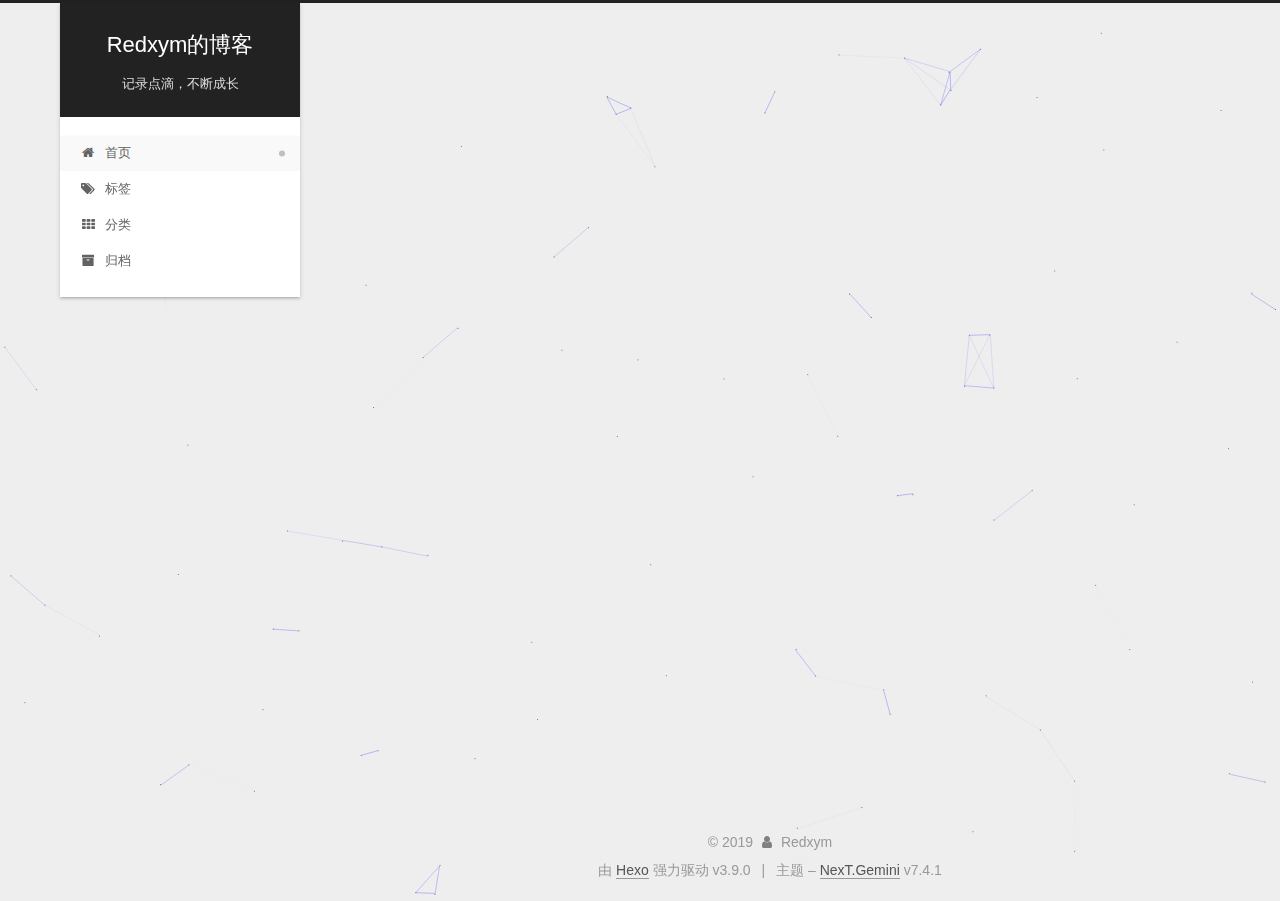
<file: index.html>
<!DOCTYPE html>





<html lang="zh-Hans">
<head>
  <meta charset="UTF-8">
<meta name="viewport" content="width=device-width, initial-scale=1, maximum-scale=2">
<meta name="theme-color" content="#222">
<meta name="generator" content="Hexo 3.9.0">
  <link rel="apple-touch-icon" sizes="180x180" href="/images/apple-touch-icon-next.png?v=7.4.1">
  <link rel="icon" type="image/png" sizes="32x32" href="/images/favicon-32x32-next.png?v=7.4.1">
  <link rel="icon" type="image/png" sizes="16x16" href="/images/favicon-16x16-next.png?v=7.4.1">
  <link rel="mask-icon" href="/images/logo.svg?v=7.4.1" color="#222">

<link rel="stylesheet" href="/css/main.css?v=7.4.1">


<link rel="stylesheet" href="/lib/font-awesome/css/font-awesome.min.css?v=4.7.0">


<script id="hexo-configurations">
  var NexT = window.NexT || {};
  var CONFIG = {
    root: '/',
    scheme: 'Gemini',
    version: '7.4.1',
    exturl: false,
    sidebar: {"position":"left","display":"post","offset":12,"onmobile":false},
    copycode: {"enable":false,"show_result":false,"style":null},
    back2top: {"enable":true,"sidebar":false,"scrollpercent":false},
    bookmark: {"enable":false,"color":"#222","save":"auto"},
    fancybox: false,
    mediumzoom: false,
    lazyload: false,
    pangu: false,
    algolia: {
      appID: '',
      apiKey: '',
      indexName: '',
      hits: {"per_page":10},
      labels: {"input_placeholder":"Search for Posts","hits_empty":"We didn't find any results for the search: ${query}","hits_stats":"${hits} results found in ${time} ms"}
    },
    localsearch: {"enable":false,"trigger":"auto","top_n_per_article":1,"unescape":false,"preload":false},
    path: '',
    motion: {"enable":true,"async":false,"transition":{"post_block":"fadeIn","post_header":"slideDownIn","post_body":"slideDownIn","coll_header":"slideLeftIn","sidebar":"slideUpIn"}},
    translation: {
      copy_button: '复制',
      copy_success: '复制成功',
      copy_failure: '复制失败'
    },
    sidebarPadding: 40
  };
</script>

  <meta property="og:type" content="website">
<meta property="og:title" content="Redxym的博客">
<meta property="og:url" content="https://Redxym.github.io/index.html">
<meta property="og:site_name" content="Redxym的博客">
<meta property="og:locale" content="zh-Hans">
<meta name="twitter:card" content="summary">
<meta name="twitter:title" content="Redxym的博客">
  <link rel="canonical" href="https://Redxym.github.io/">


<script id="page-configurations">
  // https://hexo.io/docs/variables.html
  CONFIG.page = {
    sidebar: "",
    isHome: true,
    isPost: false,
    isPage: false,
    isArchive: false
  };
</script>

  <title>Redxym的博客</title>
  








  <noscript>
  <style>
  .use-motion .brand,
  .use-motion .menu-item,
  .sidebar-inner,
  .use-motion .post-block,
  .use-motion .pagination,
  .use-motion .comments,
  .use-motion .post-header,
  .use-motion .post-body,
  .use-motion .collection-header { opacity: initial; }

  .use-motion .logo,
  .use-motion .site-title,
  .use-motion .site-subtitle {
    opacity: initial;
    top: initial;
  }

  .use-motion .logo-line-before i { left: initial; }
  .use-motion .logo-line-after i { right: initial; }
  </style>
</noscript>

</head>

<body itemscope itemtype="http://schema.org/WebPage">
  <div class="container use-motion">
    <div class="headband"></div>

    <header id="header" class="header" itemscope itemtype="http://schema.org/WPHeader">
      <div class="header-inner"><div class="site-brand-container">
  <div class="site-meta">

    <div>
      <a href="/" class="brand" rel="start">
        <span class="logo-line-before"><i></i></span>
        <span class="site-title">Redxym的博客</span>
        <span class="logo-line-after"><i></i></span>
      </a>
    </div>
        <p class="site-subtitle">记录点滴，不断成长</p>
      
  </div>

  <div class="site-nav-toggle">
    <div class="toggle" aria-label="切换导航栏">
      <span class="toggle-line toggle-line-first"></span>
      <span class="toggle-line toggle-line-middle"></span>
      <span class="toggle-line toggle-line-last"></span>
    </div>
  </div>
</div>


<nav class="site-nav">
  
  <ul id="menu" class="menu">
      
      
      
        
        <li class="menu-item menu-item-home">
      
    

    <a href="/" rel="section"><i class="fa fa-fw fa-home"></i>首页</a>

  </li>
      
      
      
        
        <li class="menu-item menu-item-tags">
      
    

    <a href="/tags/" rel="section"><i class="fa fa-fw fa-tags"></i>标签</a>

  </li>
      
      
      
        
        <li class="menu-item menu-item-categories">
      
    

    <a href="/categories/" rel="section"><i class="fa fa-fw fa-th"></i>分类</a>

  </li>
      
      
      
        
        <li class="menu-item menu-item-archives">
      
    

    <a href="/archives/" rel="section"><i class="fa fa-fw fa-archive"></i>归档</a>

  </li>
  </ul>

</nav>
</div>
    </header>

    
  <div class="back-to-top">
    <i class="fa fa-arrow-up"></i>
    <span>0%</span>
  </div>


    <main id="main" class="main">
      <div class="main-inner">
        <div class="content-wrap">
            

          <div id="content" class="content">
            

  <div class="posts-expand">
        
  
  
  <article itemscope itemtype="http://schema.org/Article" class="post-block home" lang="zh-Hans">
    <link itemprop="mainEntityOfPage" href="https://Redxym.github.io/2019/10/06/面试之JS类型检测/">

    <span hidden itemprop="author" itemscope itemtype="http://schema.org/Person">
      <meta itemprop="name" content="Redxym">
      <meta itemprop="description" content="">
      <meta itemprop="image" content="/images/head-portrait.jpg">
    </span>

    <span hidden itemprop="publisher" itemscope itemtype="http://schema.org/Organization">
      <meta itemprop="name" content="Redxym的博客">
    </span>
      <header class="post-header">
        <h1 class="post-title" itemprop="name headline">
            
            <a href="/2019/10/06/面试之JS类型检测/" class="post-title-link" itemprop="url">面试之JS类型检测</a>
          
        </h1>

        <div class="post-meta">
            <span class="post-meta-item">
              <span class="post-meta-item-icon">
                <i class="fa fa-calendar-o"></i>
              </span>
              <span class="post-meta-item-text">发表于</span>

              
                
              

              <time title="创建时间：2019-10-06 21:23:10" itemprop="dateCreated datePublished" datetime="2019-10-06T21:23:10+08:00">2019-10-06</time>
            </span>
          

          

        </div>
      </header>

    
    
    
    <div class="post-body" itemprop="articleBody">

      
          <p>这是在2019年9月7日有赞面试的过程中被问到的一题。</p><p>由于ECMAScript的变量是松散类型的，即可以用来存放任何类型的数据，变量的数据类型由变量存储的值来确定。<br>ES6中规定有6种简单数据类型(也称为基本数据类型)<code>:Undefined</code>、<code>Null</code>、<code>Boolean</code>、<code>Number</code>、<code>String</code>、<code>Symbol</code>。<br>一种复杂数据类型:<code>Object</code>。</p>
          <!--noindex-->
          
            <div class="post-button">
              <a class="btn" href="/2019/10/06/面试之JS类型检测/#more" rel="contents">
                阅读全文 &raquo;
              </a>
            </div>
          
          <!--/noindex-->
        
      
    </div>

    
    
    
      <footer class="post-footer">
          <div class="post-eof"></div>
        
      </footer>
  </article>
  
  
  

    
        
  
  
  <article itemscope itemtype="http://schema.org/Article" class="post-block home" lang="zh-Hans">
    <link itemprop="mainEntityOfPage" href="https://Redxym.github.io/2019/10/05/hello-world/">

    <span hidden itemprop="author" itemscope itemtype="http://schema.org/Person">
      <meta itemprop="name" content="Redxym">
      <meta itemprop="description" content="">
      <meta itemprop="image" content="/images/head-portrait.jpg">
    </span>

    <span hidden itemprop="publisher" itemscope itemtype="http://schema.org/Organization">
      <meta itemprop="name" content="Redxym的博客">
    </span>
      <header class="post-header">
        <h1 class="post-title" itemprop="name headline">
            
            <a href="/2019/10/05/hello-world/" class="post-title-link" itemprop="url">First page</a>
          
        </h1>

        <div class="post-meta">
            <span class="post-meta-item">
              <span class="post-meta-item-icon">
                <i class="fa fa-calendar-o"></i>
              </span>
              <span class="post-meta-item-text">发表于</span>

              
                
              

              <time title="创建时间：2019-10-05 21:40:24" itemprop="dateCreated datePublished" datetime="2019-10-05T21:40:24+08:00">2019-10-05</time>
            </span>
          

          

        </div>
      </header>

    
    
    
    <div class="post-body" itemprop="articleBody">

      
          <p>欢迎来到我的博客，我是Redxym。</p>

        
      
    </div>

    
    
    
      <footer class="post-footer">
          <div class="post-eof"></div>
        
      </footer>
  </article>
  
  
  

    
  </div>

  



          </div>
          

        </div>
          
  
  <div class="toggle sidebar-toggle">
    <span class="toggle-line toggle-line-first"></span>
    <span class="toggle-line toggle-line-middle"></span>
    <span class="toggle-line toggle-line-last"></span>
  </div>

  <aside class="sidebar">
    <div class="sidebar-inner">

      <ul class="sidebar-nav motion-element">
        <li class="sidebar-nav-toc">
          文章目录
        </li>
        <li class="sidebar-nav-overview">
          站点概览
        </li>
      </ul>

      <!--noindex-->
      <div class="post-toc-wrap sidebar-panel">
      </div>
      <!--/noindex-->

      <div class="site-overview-wrap sidebar-panel">
        <div class="site-author motion-element" itemprop="author" itemscope itemtype="http://schema.org/Person">
    <img class="site-author-image" itemprop="image"
      src="/images/head-portrait.jpg"
      alt="Redxym">
  <p class="site-author-name" itemprop="name">Redxym</p>
  <div class="site-description" itemprop="description"></div>
</div>
<div class="site-state-wrap motion-element">
  <nav class="site-state">
      <div class="site-state-item site-state-posts">
        
          <a href="/archives/">
        
          <span class="site-state-item-count">2</span>
          <span class="site-state-item-name">日志</span>
        </a>
      </div>
    
      
      
      <div class="site-state-item site-state-tags">
        
          
            <a href="/tags/">
          
        
        <span class="site-state-item-count">1</span>
        <span class="site-state-item-name">标签</span>
        </a>
      </div>
    
  </nav>
</div>



      </div>

    </div>
  </aside>
  <div id="sidebar-dimmer"></div>


      </div>
    </main>

    <footer id="footer" class="footer">
      <div class="footer-inner">
        <div class="copyright">&copy; <span itemprop="copyrightYear">2019</span>
  <span class="with-love" id="animate">
    <i class="fa fa-user"></i>
  </span>
  <span class="author" itemprop="copyrightHolder">Redxym</span>
</div>
  <div class="powered-by">由 <a href="https://hexo.io" class="theme-link" rel="noopener" target="_blank">Hexo</a> 强力驱动 v3.9.0</div>
  <span class="post-meta-divider">|</span>
  <div class="theme-info">主题 – <a href="https://theme-next.org" class="theme-link" rel="noopener" target="_blank">NexT.Gemini</a> v7.4.1</div>

        












        
      </div>
    </footer>
  </div>

  
    
  
  <script color='0,0,255' opacity='0.5' zIndex='-1' count='99' src="/lib/canvas-nest/canvas-nest.min.js"></script>
  <script src="/lib/anime.min.js?v=3.1.0"></script>
  <script src="/lib/velocity/velocity.min.js?v=1.2.1"></script>
  <script src="/lib/velocity/velocity.ui.min.js?v=1.2.1"></script>
<script src="/js/utils.js?v=7.4.1"></script><script src="/js/motion.js?v=7.4.1"></script>
<script src="/js/schemes/pisces.js?v=7.4.1"></script>

<script src="/js/next-boot.js?v=7.4.1"></script>



  





















  

  

  

</body>
</html>
</file>
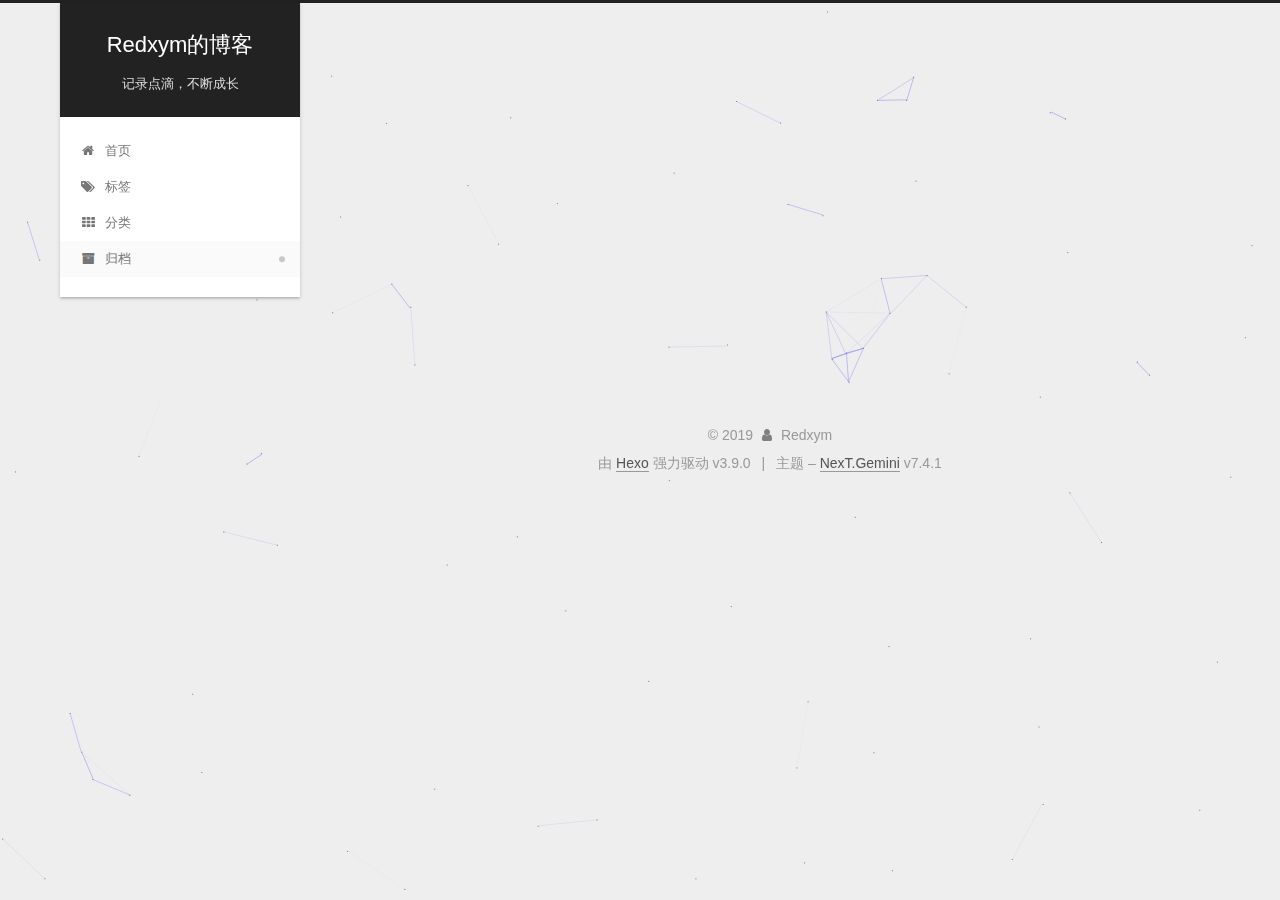
<file: archives/index.html>
<!DOCTYPE html>





<html lang="zh-Hans">
<head>
  <meta charset="UTF-8">
<meta name="viewport" content="width=device-width, initial-scale=1, maximum-scale=2">
<meta name="theme-color" content="#222">
<meta name="generator" content="Hexo 3.9.0">
  <link rel="apple-touch-icon" sizes="180x180" href="/images/apple-touch-icon-next.png?v=7.4.1">
  <link rel="icon" type="image/png" sizes="32x32" href="/images/favicon-32x32-next.png?v=7.4.1">
  <link rel="icon" type="image/png" sizes="16x16" href="/images/favicon-16x16-next.png?v=7.4.1">
  <link rel="mask-icon" href="/images/logo.svg?v=7.4.1" color="#222">

<link rel="stylesheet" href="/css/main.css?v=7.4.1">


<link rel="stylesheet" href="/lib/font-awesome/css/font-awesome.min.css?v=4.7.0">


<script id="hexo-configurations">
  var NexT = window.NexT || {};
  var CONFIG = {
    root: '/',
    scheme: 'Gemini',
    version: '7.4.1',
    exturl: false,
    sidebar: {"position":"left","display":"post","offset":12,"onmobile":false},
    copycode: {"enable":false,"show_result":false,"style":null},
    back2top: {"enable":true,"sidebar":false,"scrollpercent":false},
    bookmark: {"enable":false,"color":"#222","save":"auto"},
    fancybox: false,
    mediumzoom: false,
    lazyload: false,
    pangu: false,
    algolia: {
      appID: '',
      apiKey: '',
      indexName: '',
      hits: {"per_page":10},
      labels: {"input_placeholder":"Search for Posts","hits_empty":"We didn't find any results for the search: ${query}","hits_stats":"${hits} results found in ${time} ms"}
    },
    localsearch: {"enable":false,"trigger":"auto","top_n_per_article":1,"unescape":false,"preload":false},
    path: '',
    motion: {"enable":true,"async":false,"transition":{"post_block":"fadeIn","post_header":"slideDownIn","post_body":"slideDownIn","coll_header":"slideLeftIn","sidebar":"slideUpIn"}},
    translation: {
      copy_button: '复制',
      copy_success: '复制成功',
      copy_failure: '复制失败'
    },
    sidebarPadding: 40
  };
</script>

  <meta property="og:type" content="website">
<meta property="og:title" content="Redxym的博客">
<meta property="og:url" content="https://Redxym.github.io/archives/index.html">
<meta property="og:site_name" content="Redxym的博客">
<meta property="og:locale" content="zh-Hans">
<meta name="twitter:card" content="summary">
<meta name="twitter:title" content="Redxym的博客">
  <link rel="canonical" href="https://Redxym.github.io/archives/">


<script id="page-configurations">
  // https://hexo.io/docs/variables.html
  CONFIG.page = {
    sidebar: "",
    isHome: false,
    isPost: false,
    isPage: false,
    isArchive: true
  };
</script>

  <title>归档 | Redxym的博客</title>
  








  <noscript>
  <style>
  .use-motion .brand,
  .use-motion .menu-item,
  .sidebar-inner,
  .use-motion .post-block,
  .use-motion .pagination,
  .use-motion .comments,
  .use-motion .post-header,
  .use-motion .post-body,
  .use-motion .collection-header { opacity: initial; }

  .use-motion .logo,
  .use-motion .site-title,
  .use-motion .site-subtitle {
    opacity: initial;
    top: initial;
  }

  .use-motion .logo-line-before i { left: initial; }
  .use-motion .logo-line-after i { right: initial; }
  </style>
</noscript>

</head>

<body itemscope itemtype="http://schema.org/WebPage">
  <div class="container use-motion">
    <div class="headband"></div>

    <header id="header" class="header" itemscope itemtype="http://schema.org/WPHeader">
      <div class="header-inner"><div class="site-brand-container">
  <div class="site-meta">

    <div>
      <a href="/" class="brand" rel="start">
        <span class="logo-line-before"><i></i></span>
        <span class="site-title">Redxym的博客</span>
        <span class="logo-line-after"><i></i></span>
      </a>
    </div>
        <p class="site-subtitle">记录点滴，不断成长</p>
      
  </div>

  <div class="site-nav-toggle">
    <div class="toggle" aria-label="切换导航栏">
      <span class="toggle-line toggle-line-first"></span>
      <span class="toggle-line toggle-line-middle"></span>
      <span class="toggle-line toggle-line-last"></span>
    </div>
  </div>
</div>


<nav class="site-nav">
  
  <ul id="menu" class="menu">
      
      
      
        
        <li class="menu-item menu-item-home">
      
    

    <a href="/" rel="section"><i class="fa fa-fw fa-home"></i>首页</a>

  </li>
      
      
      
        
        <li class="menu-item menu-item-tags">
      
    

    <a href="/tags/" rel="section"><i class="fa fa-fw fa-tags"></i>标签</a>

  </li>
      
      
      
        
        <li class="menu-item menu-item-categories">
      
    

    <a href="/categories/" rel="section"><i class="fa fa-fw fa-th"></i>分类</a>

  </li>
      
      
      
        
        <li class="menu-item menu-item-archives">
      
    

    <a href="/archives/" rel="section"><i class="fa fa-fw fa-archive"></i>归档</a>

  </li>
  </ul>

</nav>
</div>
    </header>

    
  <div class="back-to-top">
    <i class="fa fa-arrow-up"></i>
    <span>0%</span>
  </div>


    <main id="main" class="main">
      <div class="main-inner">
        <div class="content-wrap">
            

  
    
    
  
    
    
  
    
    
  
    
    
  
  

          <div id="content" class="content">
            

  
  
  
  <div class="post-block">
    <div class="posts-collapse">
      <div class="collection-title">
        
        
        
          
        
        <span class="collection-header">嗯..! 目前共计 2 篇日志。 继续努力。</span>
      </div>
      

      

  
  

  
    
    <div class="collection-year">
      <h1 class="collection-header">2019</h1>
    </div>
  

  <article itemscope itemtype="http://schema.org/Article">
    <header class="post-header">

      <div class="post-meta">
        <time itemprop="dateCreated"
              datetime="2019-10-06T21:23:10+08:00"
              content="2019-10-06">
          10-06
        </time>
      </div>

      <h2 class="post-title">
        
          <a class="post-title-link" href="/2019/10/06/面试之JS类型检测/" itemprop="url">
            <span itemprop="name">面试之JS类型检测</span>
          </a>
        
      </h2>

    </header>
  </article>



  
  

  

  <article itemscope itemtype="http://schema.org/Article">
    <header class="post-header">

      <div class="post-meta">
        <time itemprop="dateCreated"
              datetime="2019-10-05T21:40:24+08:00"
              content="2019-10-05">
          10-05
        </time>
      </div>

      <h2 class="post-title">
        
          <a class="post-title-link" href="/2019/10/05/hello-world/" itemprop="url">
            <span itemprop="name">First page</span>
          </a>
        
      </h2>

    </header>
  </article>




    </div>
  </div>
  
  
  

  



          </div>
          

        </div>
          
  
  <div class="toggle sidebar-toggle">
    <span class="toggle-line toggle-line-first"></span>
    <span class="toggle-line toggle-line-middle"></span>
    <span class="toggle-line toggle-line-last"></span>
  </div>

  <aside class="sidebar">
    <div class="sidebar-inner">

      <ul class="sidebar-nav motion-element">
        <li class="sidebar-nav-toc">
          文章目录
        </li>
        <li class="sidebar-nav-overview">
          站点概览
        </li>
      </ul>

      <!--noindex-->
      <div class="post-toc-wrap sidebar-panel">
      </div>
      <!--/noindex-->

      <div class="site-overview-wrap sidebar-panel">
        <div class="site-author motion-element" itemprop="author" itemscope itemtype="http://schema.org/Person">
    <img class="site-author-image" itemprop="image"
      src="/images/head-portrait.jpg"
      alt="Redxym">
  <p class="site-author-name" itemprop="name">Redxym</p>
  <div class="site-description" itemprop="description"></div>
</div>
<div class="site-state-wrap motion-element">
  <nav class="site-state">
      <div class="site-state-item site-state-posts">
        
          <a href="/archives/">
        
          <span class="site-state-item-count">2</span>
          <span class="site-state-item-name">日志</span>
        </a>
      </div>
    
      
      
      <div class="site-state-item site-state-tags">
        
          
            <a href="/tags/">
          
        
        <span class="site-state-item-count">1</span>
        <span class="site-state-item-name">标签</span>
        </a>
      </div>
    
  </nav>
</div>



      </div>

    </div>
  </aside>
  <div id="sidebar-dimmer"></div>


      </div>
    </main>

    <footer id="footer" class="footer">
      <div class="footer-inner">
        <div class="copyright">&copy; <span itemprop="copyrightYear">2019</span>
  <span class="with-love" id="animate">
    <i class="fa fa-user"></i>
  </span>
  <span class="author" itemprop="copyrightHolder">Redxym</span>
</div>
  <div class="powered-by">由 <a href="https://hexo.io" class="theme-link" rel="noopener" target="_blank">Hexo</a> 强力驱动 v3.9.0</div>
  <span class="post-meta-divider">|</span>
  <div class="theme-info">主题 – <a href="https://theme-next.org" class="theme-link" rel="noopener" target="_blank">NexT.Gemini</a> v7.4.1</div>

        












        
      </div>
    </footer>
  </div>

  
    
  
  <script color='0,0,255' opacity='0.5' zIndex='-1' count='99' src="/lib/canvas-nest/canvas-nest.min.js"></script>
  <script src="/lib/anime.min.js?v=3.1.0"></script>
  <script src="/lib/velocity/velocity.min.js?v=1.2.1"></script>
  <script src="/lib/velocity/velocity.ui.min.js?v=1.2.1"></script>
<script src="/js/utils.js?v=7.4.1"></script><script src="/js/motion.js?v=7.4.1"></script>
<script src="/js/schemes/pisces.js?v=7.4.1"></script>

<script src="/js/next-boot.js?v=7.4.1"></script>



  





















  

  

  

</body>
</html>
</file>
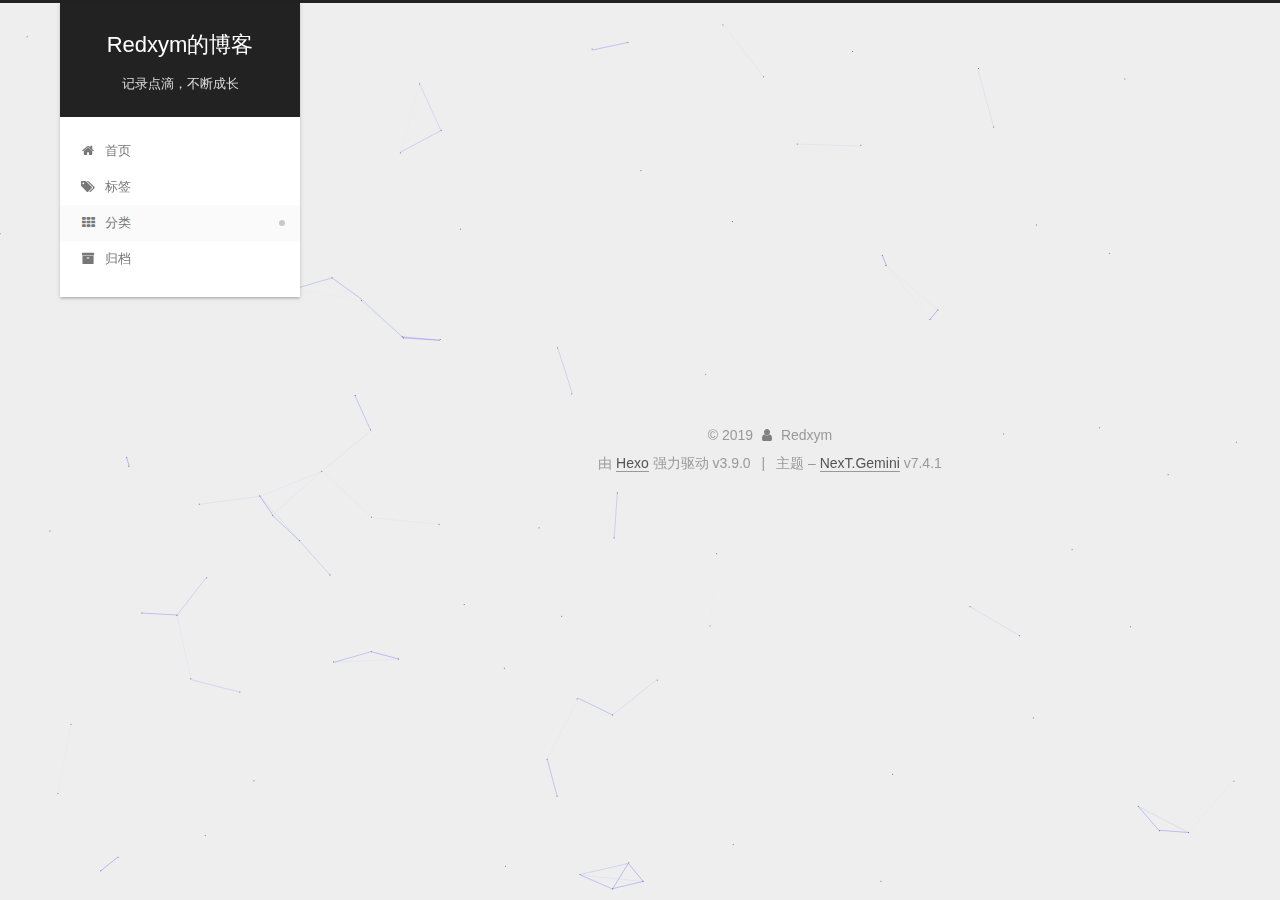
<file: categories/index.html>
<!DOCTYPE html>





<html lang="zh-Hans">
<head>
  <meta charset="UTF-8">
<meta name="viewport" content="width=device-width, initial-scale=1, maximum-scale=2">
<meta name="theme-color" content="#222">
<meta name="generator" content="Hexo 3.9.0">
  <link rel="apple-touch-icon" sizes="180x180" href="/images/apple-touch-icon-next.png?v=7.4.1">
  <link rel="icon" type="image/png" sizes="32x32" href="/images/favicon-32x32-next.png?v=7.4.1">
  <link rel="icon" type="image/png" sizes="16x16" href="/images/favicon-16x16-next.png?v=7.4.1">
  <link rel="mask-icon" href="/images/logo.svg?v=7.4.1" color="#222">

<link rel="stylesheet" href="/css/main.css?v=7.4.1">


<link rel="stylesheet" href="/lib/font-awesome/css/font-awesome.min.css?v=4.7.0">


<script id="hexo-configurations">
  var NexT = window.NexT || {};
  var CONFIG = {
    root: '/',
    scheme: 'Gemini',
    version: '7.4.1',
    exturl: false,
    sidebar: {"position":"left","display":"post","offset":12,"onmobile":false},
    copycode: {"enable":false,"show_result":false,"style":null},
    back2top: {"enable":true,"sidebar":false,"scrollpercent":false},
    bookmark: {"enable":false,"color":"#222","save":"auto"},
    fancybox: false,
    mediumzoom: false,
    lazyload: false,
    pangu: false,
    algolia: {
      appID: '',
      apiKey: '',
      indexName: '',
      hits: {"per_page":10},
      labels: {"input_placeholder":"Search for Posts","hits_empty":"We didn't find any results for the search: ${query}","hits_stats":"${hits} results found in ${time} ms"}
    },
    localsearch: {"enable":false,"trigger":"auto","top_n_per_article":1,"unescape":false,"preload":false},
    path: '',
    motion: {"enable":true,"async":false,"transition":{"post_block":"fadeIn","post_header":"slideDownIn","post_body":"slideDownIn","coll_header":"slideLeftIn","sidebar":"slideUpIn"}},
    translation: {
      copy_button: '复制',
      copy_success: '复制成功',
      copy_failure: '复制失败'
    },
    sidebarPadding: 40
  };
</script>

  <meta property="og:type" content="website">
<meta property="og:title" content="categories">
<meta property="og:url" content="https://Redxym.github.io/categories/index.html">
<meta property="og:site_name" content="Redxym的博客">
<meta property="og:locale" content="zh-Hans">
<meta property="og:updated_time" content="2019-10-06T14:23:19.114Z">
<meta name="twitter:card" content="summary">
<meta name="twitter:title" content="categories">
  <link rel="canonical" href="https://Redxym.github.io/categories/">


<script id="page-configurations">
  // https://hexo.io/docs/variables.html
  CONFIG.page = {
    sidebar: "",
    isHome: false,
    isPost: false,
    isPage: true,
    isArchive: false
  };
</script>

  <title>categories | Redxym的博客</title>
  








  <noscript>
  <style>
  .use-motion .brand,
  .use-motion .menu-item,
  .sidebar-inner,
  .use-motion .post-block,
  .use-motion .pagination,
  .use-motion .comments,
  .use-motion .post-header,
  .use-motion .post-body,
  .use-motion .collection-header { opacity: initial; }

  .use-motion .logo,
  .use-motion .site-title,
  .use-motion .site-subtitle {
    opacity: initial;
    top: initial;
  }

  .use-motion .logo-line-before i { left: initial; }
  .use-motion .logo-line-after i { right: initial; }
  </style>
</noscript>

</head>

<body itemscope itemtype="http://schema.org/WebPage">
  <div class="container use-motion">
    <div class="headband"></div>

    <header id="header" class="header" itemscope itemtype="http://schema.org/WPHeader">
      <div class="header-inner"><div class="site-brand-container">
  <div class="site-meta">

    <div>
      <a href="/" class="brand" rel="start">
        <span class="logo-line-before"><i></i></span>
        <span class="site-title">Redxym的博客</span>
        <span class="logo-line-after"><i></i></span>
      </a>
    </div>
        <p class="site-subtitle">记录点滴，不断成长</p>
      
  </div>

  <div class="site-nav-toggle">
    <div class="toggle" aria-label="切换导航栏">
      <span class="toggle-line toggle-line-first"></span>
      <span class="toggle-line toggle-line-middle"></span>
      <span class="toggle-line toggle-line-last"></span>
    </div>
  </div>
</div>


<nav class="site-nav">
  
  <ul id="menu" class="menu">
      
      
      
        
        <li class="menu-item menu-item-home">
      
    

    <a href="/" rel="section"><i class="fa fa-fw fa-home"></i>首页</a>

  </li>
      
      
      
        
        <li class="menu-item menu-item-tags">
      
    

    <a href="/tags/" rel="section"><i class="fa fa-fw fa-tags"></i>标签</a>

  </li>
      
      
      
        
        <li class="menu-item menu-item-categories">
      
    

    <a href="/categories/" rel="section"><i class="fa fa-fw fa-th"></i>分类</a>

  </li>
      
      
      
        
        <li class="menu-item menu-item-archives">
      
    

    <a href="/archives/" rel="section"><i class="fa fa-fw fa-archive"></i>归档</a>

  </li>
  </ul>

</nav>
</div>
    </header>

    
  <div class="back-to-top">
    <i class="fa fa-arrow-up"></i>
    <span>0%</span>
  </div>


    <main id="main" class="main">
      <div class="main-inner">
        <div class="content-wrap">
            

  
    
    
  
    
    
  
    
    
  
    
    
  
  

          <div id="content" class="content">
            

  <div class="posts-expand">
    
    
    
    <div class="post-block" lang="zh-Hans">
      <header class="post-header">

<h1 class="post-title" itemprop="name headline">categories

</h1>

<div class="post-meta">
  

</div>

</header>

      
      
      
      <div class="post-body">
          <div class="category-all-page">
            <div class="category-all-title">
              暂无分类
            </div>
            <div class="category-all">
              
            </div>
          </div>
        
      </div>
      
      
      
    </div>
    

    
    
    
  </div>


          </div>
          

        </div>
          
  
  <div class="toggle sidebar-toggle">
    <span class="toggle-line toggle-line-first"></span>
    <span class="toggle-line toggle-line-middle"></span>
    <span class="toggle-line toggle-line-last"></span>
  </div>

  <aside class="sidebar">
    <div class="sidebar-inner">
        
        
        
        
      

      <ul class="sidebar-nav motion-element">
        <li class="sidebar-nav-toc">
          文章目录
        </li>
        <li class="sidebar-nav-overview">
          站点概览
        </li>
      </ul>

      <!--noindex-->
      <div class="post-toc-wrap sidebar-panel">
      </div>
      <!--/noindex-->

      <div class="site-overview-wrap sidebar-panel">
        <div class="site-author motion-element" itemprop="author" itemscope itemtype="http://schema.org/Person">
    <img class="site-author-image" itemprop="image"
      src="/images/head-portrait.jpg"
      alt="Redxym">
  <p class="site-author-name" itemprop="name">Redxym</p>
  <div class="site-description" itemprop="description"></div>
</div>
<div class="site-state-wrap motion-element">
  <nav class="site-state">
      <div class="site-state-item site-state-posts">
        
          <a href="/archives/">
        
          <span class="site-state-item-count">2</span>
          <span class="site-state-item-name">日志</span>
        </a>
      </div>
    
      
      
      <div class="site-state-item site-state-tags">
        
          
            <a href="/tags/">
          
        
        <span class="site-state-item-count">1</span>
        <span class="site-state-item-name">标签</span>
        </a>
      </div>
    
  </nav>
</div>



      </div>

    </div>
  </aside>
  <div id="sidebar-dimmer"></div>


      </div>
    </main>

    <footer id="footer" class="footer">
      <div class="footer-inner">
        <div class="copyright">&copy; <span itemprop="copyrightYear">2019</span>
  <span class="with-love" id="animate">
    <i class="fa fa-user"></i>
  </span>
  <span class="author" itemprop="copyrightHolder">Redxym</span>
</div>
  <div class="powered-by">由 <a href="https://hexo.io" class="theme-link" rel="noopener" target="_blank">Hexo</a> 强力驱动 v3.9.0</div>
  <span class="post-meta-divider">|</span>
  <div class="theme-info">主题 – <a href="https://theme-next.org" class="theme-link" rel="noopener" target="_blank">NexT.Gemini</a> v7.4.1</div>

        












        
      </div>
    </footer>
  </div>

  
    
  
  <script color='0,0,255' opacity='0.5' zIndex='-1' count='99' src="/lib/canvas-nest/canvas-nest.min.js"></script>
  <script src="/lib/anime.min.js?v=3.1.0"></script>
  <script src="/lib/velocity/velocity.min.js?v=1.2.1"></script>
  <script src="/lib/velocity/velocity.ui.min.js?v=1.2.1"></script>
<script src="/js/utils.js?v=7.4.1"></script><script src="/js/motion.js?v=7.4.1"></script>
<script src="/js/schemes/pisces.js?v=7.4.1"></script>

<script src="/js/next-boot.js?v=7.4.1"></script>



  





















  

  

  

</body>
</html>
</file>
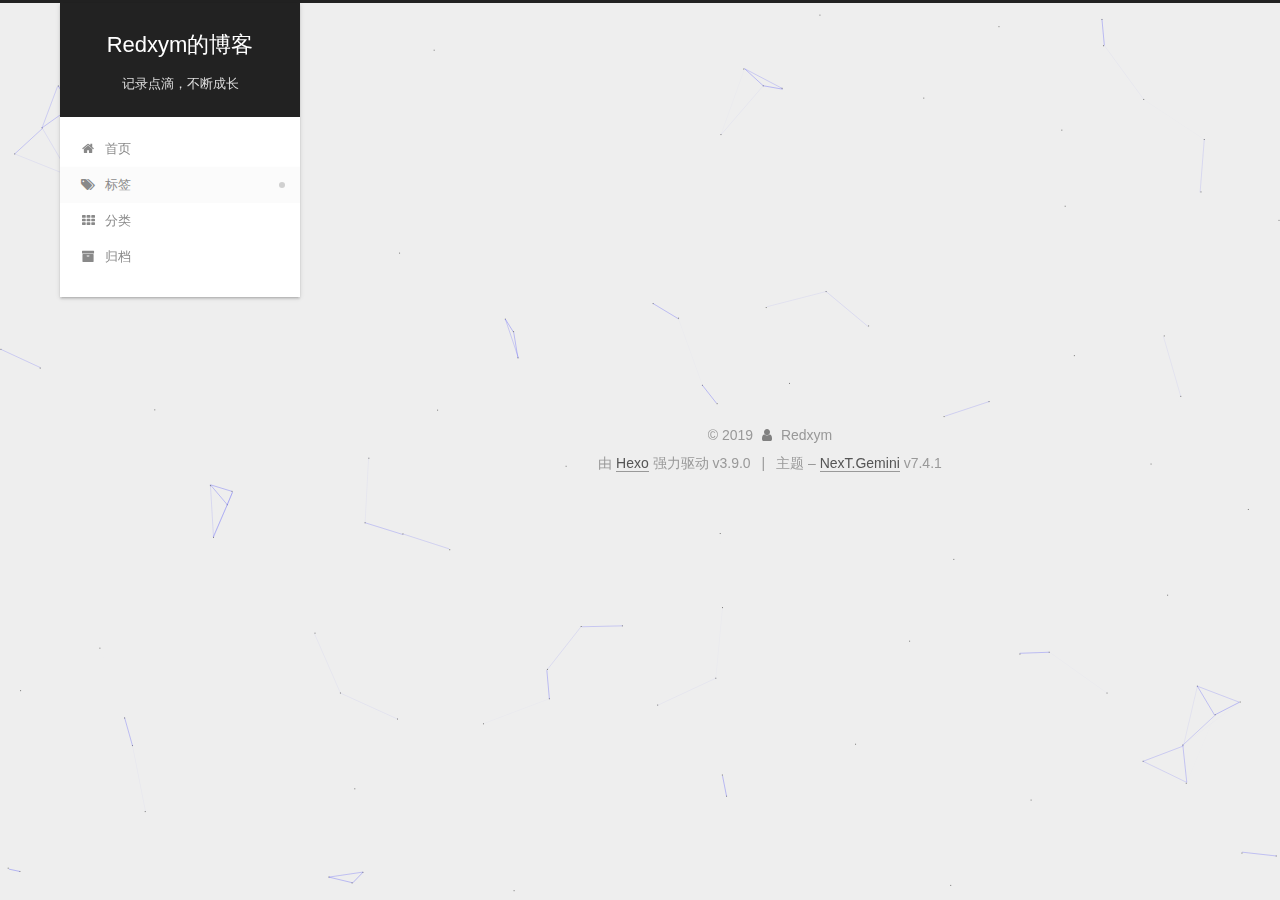
<file: tags/index.html>
<!DOCTYPE html>





<html lang="zh-Hans">
<head>
  <meta charset="UTF-8">
<meta name="viewport" content="width=device-width, initial-scale=1, maximum-scale=2">
<meta name="theme-color" content="#222">
<meta name="generator" content="Hexo 3.9.0">
  <link rel="apple-touch-icon" sizes="180x180" href="/images/apple-touch-icon-next.png?v=7.4.1">
  <link rel="icon" type="image/png" sizes="32x32" href="/images/favicon-32x32-next.png?v=7.4.1">
  <link rel="icon" type="image/png" sizes="16x16" href="/images/favicon-16x16-next.png?v=7.4.1">
  <link rel="mask-icon" href="/images/logo.svg?v=7.4.1" color="#222">

<link rel="stylesheet" href="/css/main.css?v=7.4.1">


<link rel="stylesheet" href="/lib/font-awesome/css/font-awesome.min.css?v=4.7.0">


<script id="hexo-configurations">
  var NexT = window.NexT || {};
  var CONFIG = {
    root: '/',
    scheme: 'Gemini',
    version: '7.4.1',
    exturl: false,
    sidebar: {"position":"left","display":"post","offset":12,"onmobile":false},
    copycode: {"enable":false,"show_result":false,"style":null},
    back2top: {"enable":true,"sidebar":false,"scrollpercent":false},
    bookmark: {"enable":false,"color":"#222","save":"auto"},
    fancybox: false,
    mediumzoom: false,
    lazyload: false,
    pangu: false,
    algolia: {
      appID: '',
      apiKey: '',
      indexName: '',
      hits: {"per_page":10},
      labels: {"input_placeholder":"Search for Posts","hits_empty":"We didn't find any results for the search: ${query}","hits_stats":"${hits} results found in ${time} ms"}
    },
    localsearch: {"enable":false,"trigger":"auto","top_n_per_article":1,"unescape":false,"preload":false},
    path: '',
    motion: {"enable":true,"async":false,"transition":{"post_block":"fadeIn","post_header":"slideDownIn","post_body":"slideDownIn","coll_header":"slideLeftIn","sidebar":"slideUpIn"}},
    translation: {
      copy_button: '复制',
      copy_success: '复制成功',
      copy_failure: '复制失败'
    },
    sidebarPadding: 40
  };
</script>

  <meta property="og:type" content="website">
<meta property="og:title" content="tags">
<meta property="og:url" content="https://Redxym.github.io/tags/index.html">
<meta property="og:site_name" content="Redxym的博客">
<meta property="og:locale" content="zh-Hans">
<meta property="og:updated_time" content="2019-10-06T14:19:36.006Z">
<meta name="twitter:card" content="summary">
<meta name="twitter:title" content="tags">
  <link rel="canonical" href="https://Redxym.github.io/tags/">


<script id="page-configurations">
  // https://hexo.io/docs/variables.html
  CONFIG.page = {
    sidebar: "",
    isHome: false,
    isPost: false,
    isPage: true,
    isArchive: false
  };
</script>

  <title>tags | Redxym的博客</title>
  








  <noscript>
  <style>
  .use-motion .brand,
  .use-motion .menu-item,
  .sidebar-inner,
  .use-motion .post-block,
  .use-motion .pagination,
  .use-motion .comments,
  .use-motion .post-header,
  .use-motion .post-body,
  .use-motion .collection-header { opacity: initial; }

  .use-motion .logo,
  .use-motion .site-title,
  .use-motion .site-subtitle {
    opacity: initial;
    top: initial;
  }

  .use-motion .logo-line-before i { left: initial; }
  .use-motion .logo-line-after i { right: initial; }
  </style>
</noscript>

</head>

<body itemscope itemtype="http://schema.org/WebPage">
  <div class="container use-motion">
    <div class="headband"></div>

    <header id="header" class="header" itemscope itemtype="http://schema.org/WPHeader">
      <div class="header-inner"><div class="site-brand-container">
  <div class="site-meta">

    <div>
      <a href="/" class="brand" rel="start">
        <span class="logo-line-before"><i></i></span>
        <span class="site-title">Redxym的博客</span>
        <span class="logo-line-after"><i></i></span>
      </a>
    </div>
        <p class="site-subtitle">记录点滴，不断成长</p>
      
  </div>

  <div class="site-nav-toggle">
    <div class="toggle" aria-label="切换导航栏">
      <span class="toggle-line toggle-line-first"></span>
      <span class="toggle-line toggle-line-middle"></span>
      <span class="toggle-line toggle-line-last"></span>
    </div>
  </div>
</div>


<nav class="site-nav">
  
  <ul id="menu" class="menu">
      
      
      
        
        <li class="menu-item menu-item-home">
      
    

    <a href="/" rel="section"><i class="fa fa-fw fa-home"></i>首页</a>

  </li>
      
      
      
        
        <li class="menu-item menu-item-tags">
      
    

    <a href="/tags/" rel="section"><i class="fa fa-fw fa-tags"></i>标签</a>

  </li>
      
      
      
        
        <li class="menu-item menu-item-categories">
      
    

    <a href="/categories/" rel="section"><i class="fa fa-fw fa-th"></i>分类</a>

  </li>
      
      
      
        
        <li class="menu-item menu-item-archives">
      
    

    <a href="/archives/" rel="section"><i class="fa fa-fw fa-archive"></i>归档</a>

  </li>
  </ul>

</nav>
</div>
    </header>

    
  <div class="back-to-top">
    <i class="fa fa-arrow-up"></i>
    <span>0%</span>
  </div>


    <main id="main" class="main">
      <div class="main-inner">
        <div class="content-wrap">
            

  
    
    
  
    
    
  
    
    
  
    
    
  
  

          <div id="content" class="content">
            

  <div class="posts-expand">
    
    
    
    <div class="post-block" lang="zh-Hans">
      <header class="post-header">

<h1 class="post-title" itemprop="name headline">tags

</h1>

<div class="post-meta">
  

</div>

</header>

      
      
      
      <div class="post-body">
          <div class="tag-cloud">
            <div class="tag-cloud-title">
              目前共计 1 个标签
            </div>
            <div class="tag-cloud-tags">
              <a href="/tags/2019年秋招面试/" style="font-size: 12px; color: #ccc">2019年秋招面试</a>
            </div>
          </div>
        
      </div>
      
      
      
    </div>
    

    
    
    
  </div>


          </div>
          

        </div>
          
  
  <div class="toggle sidebar-toggle">
    <span class="toggle-line toggle-line-first"></span>
    <span class="toggle-line toggle-line-middle"></span>
    <span class="toggle-line toggle-line-last"></span>
  </div>

  <aside class="sidebar">
    <div class="sidebar-inner">
        
        
        
        
      

      <ul class="sidebar-nav motion-element">
        <li class="sidebar-nav-toc">
          文章目录
        </li>
        <li class="sidebar-nav-overview">
          站点概览
        </li>
      </ul>

      <!--noindex-->
      <div class="post-toc-wrap sidebar-panel">
      </div>
      <!--/noindex-->

      <div class="site-overview-wrap sidebar-panel">
        <div class="site-author motion-element" itemprop="author" itemscope itemtype="http://schema.org/Person">
    <img class="site-author-image" itemprop="image"
      src="/images/head-portrait.jpg"
      alt="Redxym">
  <p class="site-author-name" itemprop="name">Redxym</p>
  <div class="site-description" itemprop="description"></div>
</div>
<div class="site-state-wrap motion-element">
  <nav class="site-state">
      <div class="site-state-item site-state-posts">
        
          <a href="/archives/">
        
          <span class="site-state-item-count">2</span>
          <span class="site-state-item-name">日志</span>
        </a>
      </div>
    
      
      
      <div class="site-state-item site-state-tags">
        
          
            <a href="/tags/">
          
        
        <span class="site-state-item-count">1</span>
        <span class="site-state-item-name">标签</span>
        </a>
      </div>
    
  </nav>
</div>



      </div>

    </div>
  </aside>
  <div id="sidebar-dimmer"></div>


      </div>
    </main>

    <footer id="footer" class="footer">
      <div class="footer-inner">
        <div class="copyright">&copy; <span itemprop="copyrightYear">2019</span>
  <span class="with-love" id="animate">
    <i class="fa fa-user"></i>
  </span>
  <span class="author" itemprop="copyrightHolder">Redxym</span>
</div>
  <div class="powered-by">由 <a href="https://hexo.io" class="theme-link" rel="noopener" target="_blank">Hexo</a> 强力驱动 v3.9.0</div>
  <span class="post-meta-divider">|</span>
  <div class="theme-info">主题 – <a href="https://theme-next.org" class="theme-link" rel="noopener" target="_blank">NexT.Gemini</a> v7.4.1</div>

        












        
      </div>
    </footer>
  </div>

  
    
  
  <script color='0,0,255' opacity='0.5' zIndex='-1' count='99' src="/lib/canvas-nest/canvas-nest.min.js"></script>
  <script src="/lib/anime.min.js?v=3.1.0"></script>
  <script src="/lib/velocity/velocity.min.js?v=1.2.1"></script>
  <script src="/lib/velocity/velocity.ui.min.js?v=1.2.1"></script>
<script src="/js/utils.js?v=7.4.1"></script><script src="/js/motion.js?v=7.4.1"></script>
<script src="/js/schemes/pisces.js?v=7.4.1"></script>

<script src="/js/next-boot.js?v=7.4.1"></script>



  





















  

  

  

</body>
</html>
</file>
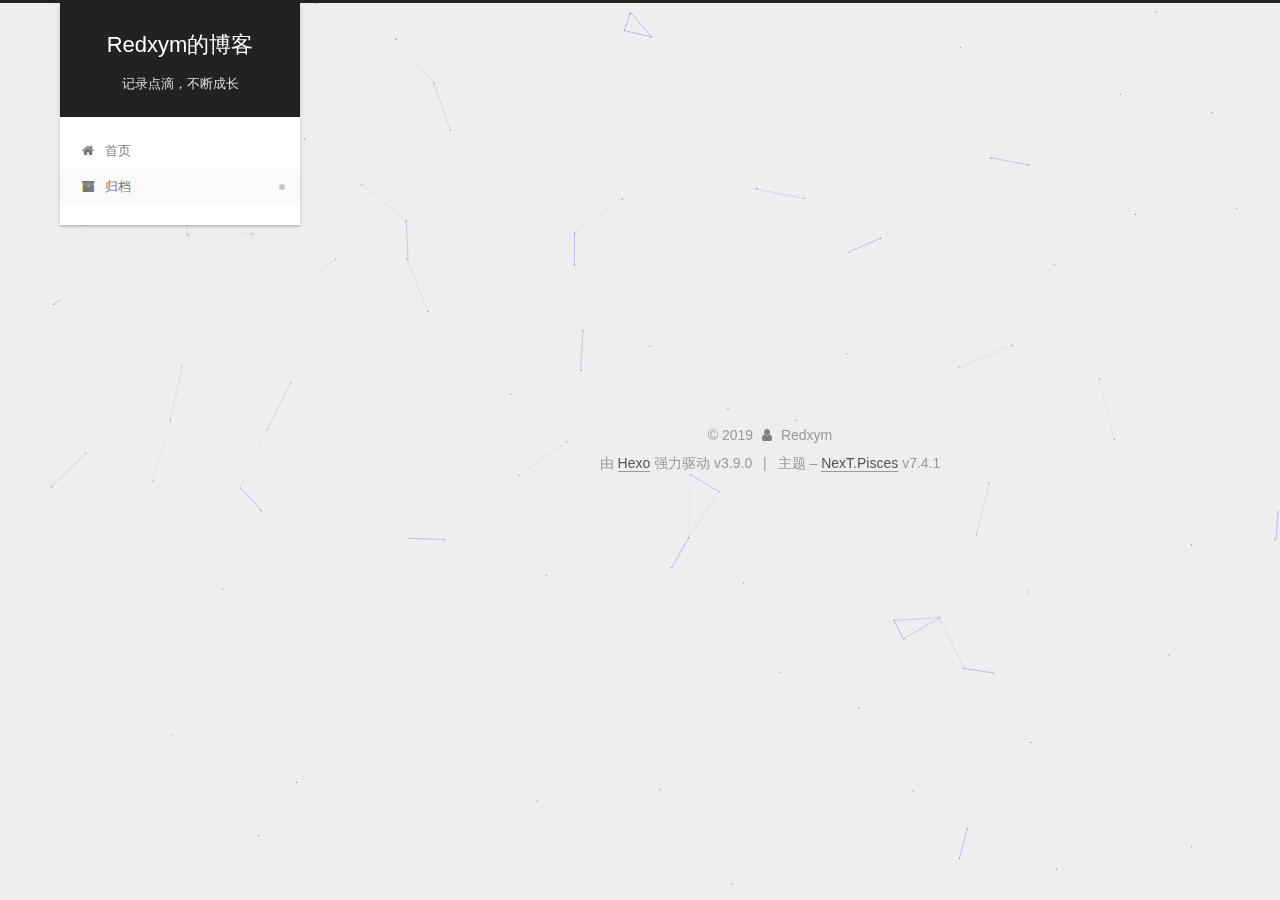
<file: archives/2019/index.html>
<!DOCTYPE html>





<html lang="zh-Hans">
<head>
  <meta charset="UTF-8">
<meta name="viewport" content="width=device-width, initial-scale=1, maximum-scale=2">
<meta name="theme-color" content="#222">
<meta name="generator" content="Hexo 3.9.0">
  <link rel="apple-touch-icon" sizes="180x180" href="/images/apple-touch-icon-next.png?v=7.4.1">
  <link rel="icon" type="image/png" sizes="32x32" href="/images/favicon-32x32-next.png?v=7.4.1">
  <link rel="icon" type="image/png" sizes="16x16" href="/images/favicon-16x16-next.png?v=7.4.1">
  <link rel="mask-icon" href="/images/logo.svg?v=7.4.1" color="#222">

<link rel="stylesheet" href="/css/main.css?v=7.4.1">


<link rel="stylesheet" href="/lib/font-awesome/css/font-awesome.min.css?v=4.7.0">


<script id="hexo-configurations">
  var NexT = window.NexT || {};
  var CONFIG = {
    root: '/',
    scheme: 'Pisces',
    version: '7.4.1',
    exturl: false,
    sidebar: {"position":"left","display":"post","offset":12,"onmobile":false},
    copycode: {"enable":false,"show_result":false,"style":null},
    back2top: {"enable":true,"sidebar":false,"scrollpercent":false},
    bookmark: {"enable":false,"color":"#222","save":"auto"},
    fancybox: false,
    mediumzoom: false,
    lazyload: false,
    pangu: false,
    algolia: {
      appID: '',
      apiKey: '',
      indexName: '',
      hits: {"per_page":10},
      labels: {"input_placeholder":"Search for Posts","hits_empty":"We didn't find any results for the search: ${query}","hits_stats":"${hits} results found in ${time} ms"}
    },
    localsearch: {"enable":false,"trigger":"auto","top_n_per_article":1,"unescape":false,"preload":false},
    path: '',
    motion: {"enable":true,"async":false,"transition":{"post_block":"fadeIn","post_header":"slideDownIn","post_body":"slideDownIn","coll_header":"slideLeftIn","sidebar":"slideUpIn"}},
    translation: {
      copy_button: '复制',
      copy_success: '复制成功',
      copy_failure: '复制失败'
    },
    sidebarPadding: 40
  };
</script>

  <meta property="og:type" content="website">
<meta property="og:title" content="Redxym的博客">
<meta property="og:url" content="https://Redxym.github.io/archives/2019/index.html">
<meta property="og:site_name" content="Redxym的博客">
<meta property="og:locale" content="zh-Hans">
<meta name="twitter:card" content="summary">
<meta name="twitter:title" content="Redxym的博客">
  <link rel="canonical" href="https://Redxym.github.io/archives/2019/">


<script id="page-configurations">
  // https://hexo.io/docs/variables.html
  CONFIG.page = {
    sidebar: "",
    isHome: false,
    isPost: false,
    isPage: false,
    isArchive: true
  };
</script>

  <title>归档 | Redxym的博客</title>
  








  <noscript>
  <style>
  .use-motion .brand,
  .use-motion .menu-item,
  .sidebar-inner,
  .use-motion .post-block,
  .use-motion .pagination,
  .use-motion .comments,
  .use-motion .post-header,
  .use-motion .post-body,
  .use-motion .collection-header { opacity: initial; }

  .use-motion .logo,
  .use-motion .site-title,
  .use-motion .site-subtitle {
    opacity: initial;
    top: initial;
  }

  .use-motion .logo-line-before i { left: initial; }
  .use-motion .logo-line-after i { right: initial; }
  </style>
</noscript>

</head>

<body itemscope itemtype="http://schema.org/WebPage">
  <div class="container use-motion">
    <div class="headband"></div>

    <header id="header" class="header" itemscope itemtype="http://schema.org/WPHeader">
      <div class="header-inner"><div class="site-brand-container">
  <div class="site-meta">

    <div>
      <a href="/" class="brand" rel="start">
        <span class="logo-line-before"><i></i></span>
        <span class="site-title">Redxym的博客</span>
        <span class="logo-line-after"><i></i></span>
      </a>
    </div>
        <p class="site-subtitle">记录点滴，不断成长</p>
      
  </div>

  <div class="site-nav-toggle">
    <div class="toggle" aria-label="切换导航栏">
      <span class="toggle-line toggle-line-first"></span>
      <span class="toggle-line toggle-line-middle"></span>
      <span class="toggle-line toggle-line-last"></span>
    </div>
  </div>
</div>


<nav class="site-nav">
  
  <ul id="menu" class="menu">
      
      
      
        
        <li class="menu-item menu-item-home">
      
    

    <a href="/" rel="section"><i class="fa fa-fw fa-home"></i>首页</a>

  </li>
      
      
      
        
        <li class="menu-item menu-item-archives">
      
    

    <a href="/archives/" rel="section"><i class="fa fa-fw fa-archive"></i>归档</a>

  </li>
  </ul>

</nav>
</div>
    </header>

    
  <div class="back-to-top">
    <i class="fa fa-arrow-up"></i>
    <span>0%</span>
  </div>


    <main id="main" class="main">
      <div class="main-inner">
        <div class="content-wrap">
            

  
    
    
  
    
    
  
  

          <div id="content" class="content">
            

  
  
  
  <div class="post-block">
    <div class="posts-collapse">
      <div class="collection-title">
        
        
        
          
        
        <span class="collection-header">嗯..! 目前共计 2 篇日志。 继续努力。</span>
      </div>
      

      

  
  

  
    
    <div class="collection-year">
      <h1 class="collection-header">2019</h1>
    </div>
  

  <article itemscope itemtype="http://schema.org/Article">
    <header class="post-header">

      <div class="post-meta">
        <time itemprop="dateCreated"
              datetime="2019-10-06T21:23:10+08:00"
              content="2019-10-06">
          10-06
        </time>
      </div>

      <h2 class="post-title">
        
          <a class="post-title-link" href="/2019/10/06/面试之JS类型检测/" itemprop="url">
            <span itemprop="name">面试之JS类型检测</span>
          </a>
        
      </h2>

    </header>
  </article>



  
  

  

  <article itemscope itemtype="http://schema.org/Article">
    <header class="post-header">

      <div class="post-meta">
        <time itemprop="dateCreated"
              datetime="2019-10-05T21:40:24+08:00"
              content="2019-10-05">
          10-05
        </time>
      </div>

      <h2 class="post-title">
        
          <a class="post-title-link" href="/2019/10/05/hello-world/" itemprop="url">
            <span itemprop="name">First page</span>
          </a>
        
      </h2>

    </header>
  </article>




    </div>
  </div>
  
  
  

  



          </div>
          

        </div>
          
  
  <div class="toggle sidebar-toggle">
    <span class="toggle-line toggle-line-first"></span>
    <span class="toggle-line toggle-line-middle"></span>
    <span class="toggle-line toggle-line-last"></span>
  </div>

  <aside class="sidebar">
    <div class="sidebar-inner">

      <ul class="sidebar-nav motion-element">
        <li class="sidebar-nav-toc">
          文章目录
        </li>
        <li class="sidebar-nav-overview">
          站点概览
        </li>
      </ul>

      <!--noindex-->
      <div class="post-toc-wrap sidebar-panel">
      </div>
      <!--/noindex-->

      <div class="site-overview-wrap sidebar-panel">
        <div class="site-author motion-element" itemprop="author" itemscope itemtype="http://schema.org/Person">
    <img class="site-author-image" itemprop="image"
      src="/images/head-portrait.jpg"
      alt="Redxym">
  <p class="site-author-name" itemprop="name">Redxym</p>
  <div class="site-description" itemprop="description"></div>
</div>
<div class="site-state-wrap motion-element">
  <nav class="site-state">
      <div class="site-state-item site-state-posts">
        
          <a href="/archives/">
        
          <span class="site-state-item-count">2</span>
          <span class="site-state-item-name">日志</span>
        </a>
      </div>
    
      
      
      <div class="site-state-item site-state-tags">
        
        <span class="site-state-item-count">1</span>
        <span class="site-state-item-name">标签</span>
        
      </div>
    
  </nav>
</div>



      </div>

    </div>
  </aside>
  <div id="sidebar-dimmer"></div>


      </div>
    </main>

    <footer id="footer" class="footer">
      <div class="footer-inner">
        <div class="copyright">&copy; <span itemprop="copyrightYear">2019</span>
  <span class="with-love" id="animate">
    <i class="fa fa-user"></i>
  </span>
  <span class="author" itemprop="copyrightHolder">Redxym</span>
</div>
  <div class="powered-by">由 <a href="https://hexo.io" class="theme-link" rel="noopener" target="_blank">Hexo</a> 强力驱动 v3.9.0</div>
  <span class="post-meta-divider">|</span>
  <div class="theme-info">主题 – <a href="https://theme-next.org" class="theme-link" rel="noopener" target="_blank">NexT.Pisces</a> v7.4.1</div>

        












        
      </div>
    </footer>
  </div>

  
    
  
  <script color='0,0,255' opacity='0.5' zIndex='-1' count='99' src="/lib/canvas-nest/canvas-nest.min.js"></script>
  <script src="/lib/anime.min.js?v=3.1.0"></script>
  <script src="/lib/velocity/velocity.min.js?v=1.2.1"></script>
  <script src="/lib/velocity/velocity.ui.min.js?v=1.2.1"></script>
<script src="/js/utils.js?v=7.4.1"></script><script src="/js/motion.js?v=7.4.1"></script>
<script src="/js/schemes/pisces.js?v=7.4.1"></script>
<script src="/js/next-boot.js?v=7.4.1"></script>



  





















  

  

  

</body>
</html>
</file>
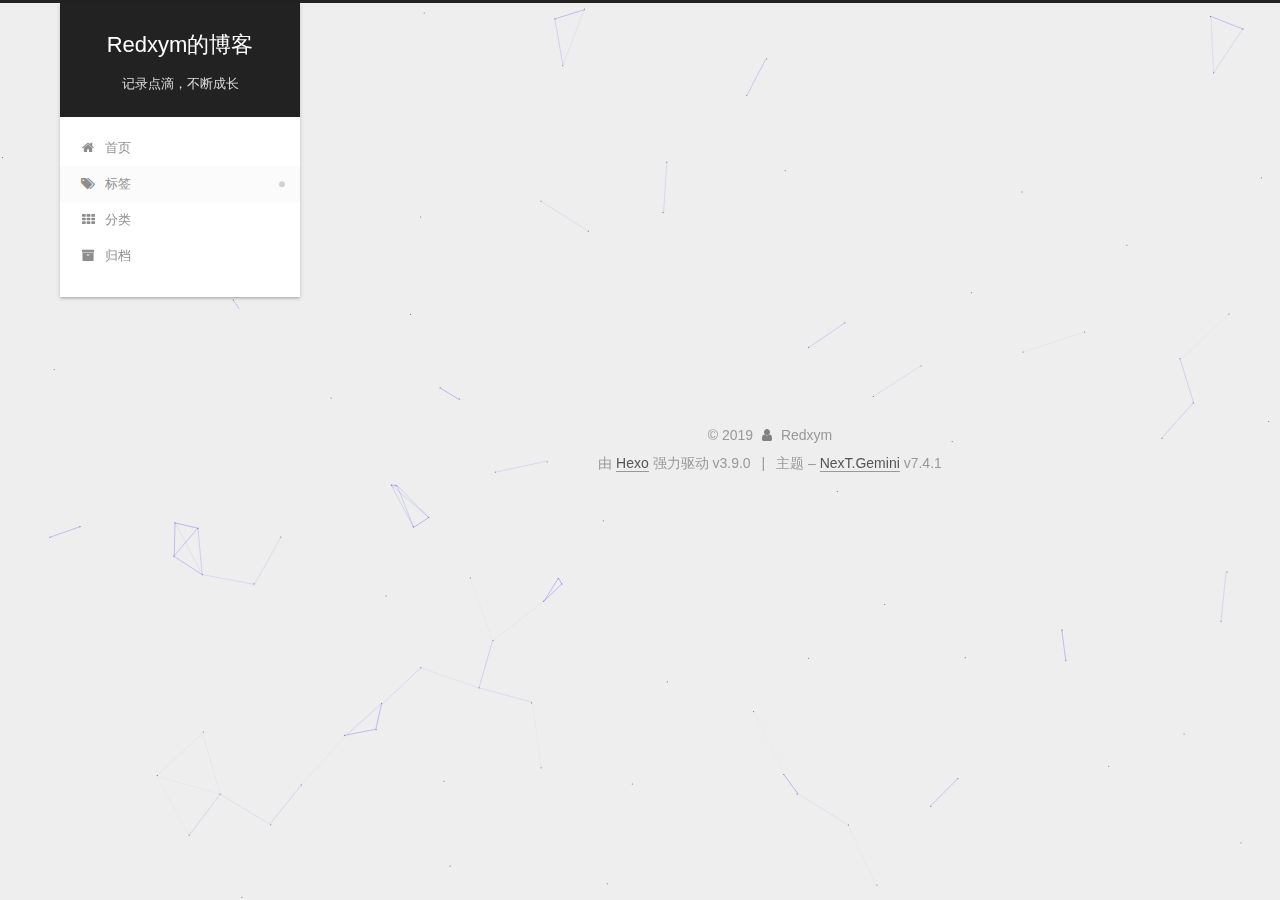
<file: tags/2019年秋招面试/index.html>
<!DOCTYPE html>





<html lang="zh-Hans">
<head>
  <meta charset="UTF-8">
<meta name="viewport" content="width=device-width, initial-scale=1, maximum-scale=2">
<meta name="theme-color" content="#222">
<meta name="generator" content="Hexo 3.9.0">
  <link rel="apple-touch-icon" sizes="180x180" href="/images/apple-touch-icon-next.png?v=7.4.1">
  <link rel="icon" type="image/png" sizes="32x32" href="/images/favicon-32x32-next.png?v=7.4.1">
  <link rel="icon" type="image/png" sizes="16x16" href="/images/favicon-16x16-next.png?v=7.4.1">
  <link rel="mask-icon" href="/images/logo.svg?v=7.4.1" color="#222">

<link rel="stylesheet" href="/css/main.css?v=7.4.1">


<link rel="stylesheet" href="/lib/font-awesome/css/font-awesome.min.css?v=4.7.0">


<script id="hexo-configurations">
  var NexT = window.NexT || {};
  var CONFIG = {
    root: '/',
    scheme: 'Gemini',
    version: '7.4.1',
    exturl: false,
    sidebar: {"position":"left","display":"post","offset":12,"onmobile":false},
    copycode: {"enable":false,"show_result":false,"style":null},
    back2top: {"enable":true,"sidebar":false,"scrollpercent":false},
    bookmark: {"enable":false,"color":"#222","save":"auto"},
    fancybox: false,
    mediumzoom: false,
    lazyload: false,
    pangu: false,
    algolia: {
      appID: '',
      apiKey: '',
      indexName: '',
      hits: {"per_page":10},
      labels: {"input_placeholder":"Search for Posts","hits_empty":"We didn't find any results for the search: ${query}","hits_stats":"${hits} results found in ${time} ms"}
    },
    localsearch: {"enable":false,"trigger":"auto","top_n_per_article":1,"unescape":false,"preload":false},
    path: '',
    motion: {"enable":true,"async":false,"transition":{"post_block":"fadeIn","post_header":"slideDownIn","post_body":"slideDownIn","coll_header":"slideLeftIn","sidebar":"slideUpIn"}},
    translation: {
      copy_button: '复制',
      copy_success: '复制成功',
      copy_failure: '复制失败'
    },
    sidebarPadding: 40
  };
</script>

  <meta property="og:type" content="website">
<meta property="og:title" content="Redxym的博客">
<meta property="og:url" content="https://Redxym.github.io/tags/2019年秋招面试/index.html">
<meta property="og:site_name" content="Redxym的博客">
<meta property="og:locale" content="zh-Hans">
<meta name="twitter:card" content="summary">
<meta name="twitter:title" content="Redxym的博客">
  <link rel="canonical" href="https://Redxym.github.io/tags/2019年秋招面试/">


<script id="page-configurations">
  // https://hexo.io/docs/variables.html
  CONFIG.page = {
    sidebar: "",
    isHome: false,
    isPost: false,
    isPage: false,
    isArchive: false
  };
</script>

  <title>标签: 2019年秋招面试 | Redxym的博客</title>
  








  <noscript>
  <style>
  .use-motion .brand,
  .use-motion .menu-item,
  .sidebar-inner,
  .use-motion .post-block,
  .use-motion .pagination,
  .use-motion .comments,
  .use-motion .post-header,
  .use-motion .post-body,
  .use-motion .collection-header { opacity: initial; }

  .use-motion .logo,
  .use-motion .site-title,
  .use-motion .site-subtitle {
    opacity: initial;
    top: initial;
  }

  .use-motion .logo-line-before i { left: initial; }
  .use-motion .logo-line-after i { right: initial; }
  </style>
</noscript>

</head>

<body itemscope itemtype="http://schema.org/WebPage">
  <div class="container use-motion">
    <div class="headband"></div>

    <header id="header" class="header" itemscope itemtype="http://schema.org/WPHeader">
      <div class="header-inner"><div class="site-brand-container">
  <div class="site-meta">

    <div>
      <a href="/" class="brand" rel="start">
        <span class="logo-line-before"><i></i></span>
        <span class="site-title">Redxym的博客</span>
        <span class="logo-line-after"><i></i></span>
      </a>
    </div>
        <p class="site-subtitle">记录点滴，不断成长</p>
      
  </div>

  <div class="site-nav-toggle">
    <div class="toggle" aria-label="切换导航栏">
      <span class="toggle-line toggle-line-first"></span>
      <span class="toggle-line toggle-line-middle"></span>
      <span class="toggle-line toggle-line-last"></span>
    </div>
  </div>
</div>


<nav class="site-nav">
  
  <ul id="menu" class="menu">
      
      
      
        
        <li class="menu-item menu-item-home">
      
    

    <a href="/" rel="section"><i class="fa fa-fw fa-home"></i>首页</a>

  </li>
      
      
      
        
        <li class="menu-item menu-item-tags">
      
    

    <a href="/tags/" rel="section"><i class="fa fa-fw fa-tags"></i>标签</a>

  </li>
      
      
      
        
        <li class="menu-item menu-item-categories">
      
    

    <a href="/categories/" rel="section"><i class="fa fa-fw fa-th"></i>分类</a>

  </li>
      
      
      
        
        <li class="menu-item menu-item-archives">
      
    

    <a href="/archives/" rel="section"><i class="fa fa-fw fa-archive"></i>归档</a>

  </li>
  </ul>

</nav>
</div>
    </header>

    
  <div class="back-to-top">
    <i class="fa fa-arrow-up"></i>
    <span>0%</span>
  </div>


    <main id="main" class="main">
      <div class="main-inner">
        <div class="content-wrap">
            

  
    
    
  
    
    
  
    
    
  
    
    
  
  

          <div id="content" class="content">
            

  
  
  
  <div class="post-block">
    <div class="posts-collapse">
      <div class="collection-title">
        <h1 class="collection-header">2019年秋招面试<small>标签</small>
        </h1>
      </div>

      

  
  

  
    
    <div class="collection-year">
      <h1 class="collection-header">2019</h1>
    </div>
  

  <article itemscope itemtype="http://schema.org/Article">
    <header class="post-header">

      <div class="post-meta">
        <time itemprop="dateCreated"
              datetime="2019-10-06T21:23:10+08:00"
              content="2019-10-06">
          10-06
        </time>
      </div>

      <h2 class="post-title">
        
          <a class="post-title-link" href="/2019/10/06/面试之JS类型检测/" itemprop="url">
            <span itemprop="name">面试之JS类型检测</span>
          </a>
        
      </h2>

    </header>
  </article>



    </div>
  </div>
  
  
  

  



          </div>
          

        </div>
          
  
  <div class="toggle sidebar-toggle">
    <span class="toggle-line toggle-line-first"></span>
    <span class="toggle-line toggle-line-middle"></span>
    <span class="toggle-line toggle-line-last"></span>
  </div>

  <aside class="sidebar">
    <div class="sidebar-inner">

      <ul class="sidebar-nav motion-element">
        <li class="sidebar-nav-toc">
          文章目录
        </li>
        <li class="sidebar-nav-overview">
          站点概览
        </li>
      </ul>

      <!--noindex-->
      <div class="post-toc-wrap sidebar-panel">
      </div>
      <!--/noindex-->

      <div class="site-overview-wrap sidebar-panel">
        <div class="site-author motion-element" itemprop="author" itemscope itemtype="http://schema.org/Person">
    <img class="site-author-image" itemprop="image"
      src="/images/head-portrait.jpg"
      alt="Redxym">
  <p class="site-author-name" itemprop="name">Redxym</p>
  <div class="site-description" itemprop="description"></div>
</div>
<div class="site-state-wrap motion-element">
  <nav class="site-state">
      <div class="site-state-item site-state-posts">
        
          <a href="/archives/">
        
          <span class="site-state-item-count">2</span>
          <span class="site-state-item-name">日志</span>
        </a>
      </div>
    
      
      
      <div class="site-state-item site-state-tags">
        
          
            <a href="/tags/">
          
        
        <span class="site-state-item-count">1</span>
        <span class="site-state-item-name">标签</span>
        </a>
      </div>
    
  </nav>
</div>



      </div>

    </div>
  </aside>
  <div id="sidebar-dimmer"></div>


      </div>
    </main>

    <footer id="footer" class="footer">
      <div class="footer-inner">
        <div class="copyright">&copy; <span itemprop="copyrightYear">2019</span>
  <span class="with-love" id="animate">
    <i class="fa fa-user"></i>
  </span>
  <span class="author" itemprop="copyrightHolder">Redxym</span>
</div>
  <div class="powered-by">由 <a href="https://hexo.io" class="theme-link" rel="noopener" target="_blank">Hexo</a> 强力驱动 v3.9.0</div>
  <span class="post-meta-divider">|</span>
  <div class="theme-info">主题 – <a href="https://theme-next.org" class="theme-link" rel="noopener" target="_blank">NexT.Gemini</a> v7.4.1</div>

        












        
      </div>
    </footer>
  </div>

  
    
  
  <script color='0,0,255' opacity='0.5' zIndex='-1' count='99' src="/lib/canvas-nest/canvas-nest.min.js"></script>
  <script src="/lib/anime.min.js?v=3.1.0"></script>
  <script src="/lib/velocity/velocity.min.js?v=1.2.1"></script>
  <script src="/lib/velocity/velocity.ui.min.js?v=1.2.1"></script>
<script src="/js/utils.js?v=7.4.1"></script><script src="/js/motion.js?v=7.4.1"></script>
<script src="/js/schemes/pisces.js?v=7.4.1"></script>

<script src="/js/next-boot.js?v=7.4.1"></script>



  





















  

  

  

</body>
</html>
</file>
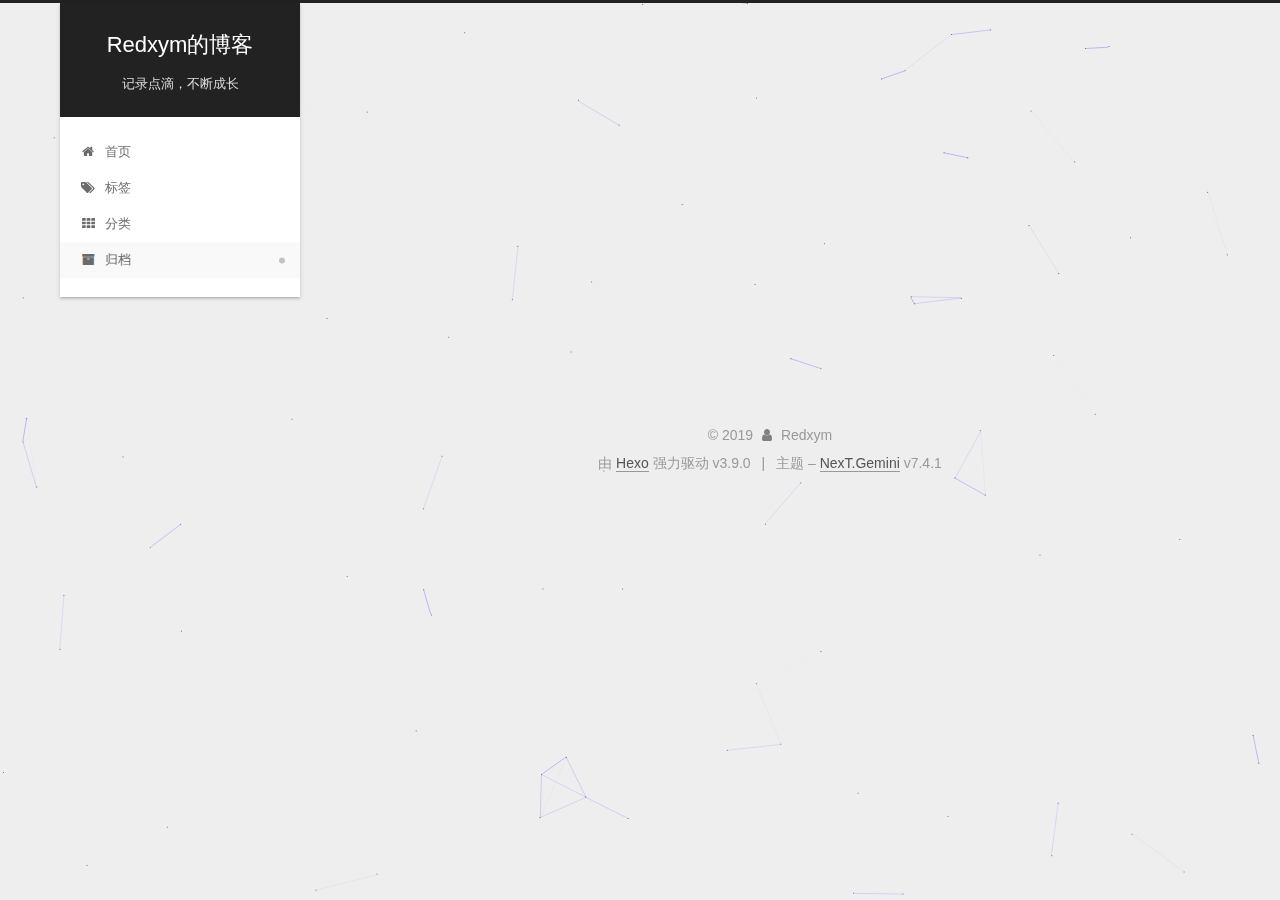
<file: archives/2019/10/index.html>
<!DOCTYPE html>





<html lang="zh-Hans">
<head>
  <meta charset="UTF-8">
<meta name="viewport" content="width=device-width, initial-scale=1, maximum-scale=2">
<meta name="theme-color" content="#222">
<meta name="generator" content="Hexo 3.9.0">
  <link rel="apple-touch-icon" sizes="180x180" href="/images/apple-touch-icon-next.png?v=7.4.1">
  <link rel="icon" type="image/png" sizes="32x32" href="/images/favicon-32x32-next.png?v=7.4.1">
  <link rel="icon" type="image/png" sizes="16x16" href="/images/favicon-16x16-next.png?v=7.4.1">
  <link rel="mask-icon" href="/images/logo.svg?v=7.4.1" color="#222">

<link rel="stylesheet" href="/css/main.css?v=7.4.1">


<link rel="stylesheet" href="/lib/font-awesome/css/font-awesome.min.css?v=4.7.0">


<script id="hexo-configurations">
  var NexT = window.NexT || {};
  var CONFIG = {
    root: '/',
    scheme: 'Gemini',
    version: '7.4.1',
    exturl: false,
    sidebar: {"position":"left","display":"post","offset":12,"onmobile":false},
    copycode: {"enable":false,"show_result":false,"style":null},
    back2top: {"enable":true,"sidebar":false,"scrollpercent":false},
    bookmark: {"enable":false,"color":"#222","save":"auto"},
    fancybox: false,
    mediumzoom: false,
    lazyload: false,
    pangu: false,
    algolia: {
      appID: '',
      apiKey: '',
      indexName: '',
      hits: {"per_page":10},
      labels: {"input_placeholder":"Search for Posts","hits_empty":"We didn't find any results for the search: ${query}","hits_stats":"${hits} results found in ${time} ms"}
    },
    localsearch: {"enable":false,"trigger":"auto","top_n_per_article":1,"unescape":false,"preload":false},
    path: '',
    motion: {"enable":true,"async":false,"transition":{"post_block":"fadeIn","post_header":"slideDownIn","post_body":"slideDownIn","coll_header":"slideLeftIn","sidebar":"slideUpIn"}},
    translation: {
      copy_button: '复制',
      copy_success: '复制成功',
      copy_failure: '复制失败'
    },
    sidebarPadding: 40
  };
</script>

  <meta property="og:type" content="website">
<meta property="og:title" content="Redxym的博客">
<meta property="og:url" content="https://Redxym.github.io/archives/2019/10/index.html">
<meta property="og:site_name" content="Redxym的博客">
<meta property="og:locale" content="zh-Hans">
<meta name="twitter:card" content="summary">
<meta name="twitter:title" content="Redxym的博客">
  <link rel="canonical" href="https://Redxym.github.io/archives/2019/10/">


<script id="page-configurations">
  // https://hexo.io/docs/variables.html
  CONFIG.page = {
    sidebar: "",
    isHome: false,
    isPost: false,
    isPage: false,
    isArchive: true
  };
</script>

  <title>归档 | Redxym的博客</title>
  








  <noscript>
  <style>
  .use-motion .brand,
  .use-motion .menu-item,
  .sidebar-inner,
  .use-motion .post-block,
  .use-motion .pagination,
  .use-motion .comments,
  .use-motion .post-header,
  .use-motion .post-body,
  .use-motion .collection-header { opacity: initial; }

  .use-motion .logo,
  .use-motion .site-title,
  .use-motion .site-subtitle {
    opacity: initial;
    top: initial;
  }

  .use-motion .logo-line-before i { left: initial; }
  .use-motion .logo-line-after i { right: initial; }
  </style>
</noscript>

</head>

<body itemscope itemtype="http://schema.org/WebPage">
  <div class="container use-motion">
    <div class="headband"></div>

    <header id="header" class="header" itemscope itemtype="http://schema.org/WPHeader">
      <div class="header-inner"><div class="site-brand-container">
  <div class="site-meta">

    <div>
      <a href="/" class="brand" rel="start">
        <span class="logo-line-before"><i></i></span>
        <span class="site-title">Redxym的博客</span>
        <span class="logo-line-after"><i></i></span>
      </a>
    </div>
        <p class="site-subtitle">记录点滴，不断成长</p>
      
  </div>

  <div class="site-nav-toggle">
    <div class="toggle" aria-label="切换导航栏">
      <span class="toggle-line toggle-line-first"></span>
      <span class="toggle-line toggle-line-middle"></span>
      <span class="toggle-line toggle-line-last"></span>
    </div>
  </div>
</div>


<nav class="site-nav">
  
  <ul id="menu" class="menu">
      
      
      
        
        <li class="menu-item menu-item-home">
      
    

    <a href="/" rel="section"><i class="fa fa-fw fa-home"></i>首页</a>

  </li>
      
      
      
        
        <li class="menu-item menu-item-tags">
      
    

    <a href="/tags/" rel="section"><i class="fa fa-fw fa-tags"></i>标签</a>

  </li>
      
      
      
        
        <li class="menu-item menu-item-categories">
      
    

    <a href="/categories/" rel="section"><i class="fa fa-fw fa-th"></i>分类</a>

  </li>
      
      
      
        
        <li class="menu-item menu-item-archives">
      
    

    <a href="/archives/" rel="section"><i class="fa fa-fw fa-archive"></i>归档</a>

  </li>
  </ul>

</nav>
</div>
    </header>

    
  <div class="back-to-top">
    <i class="fa fa-arrow-up"></i>
    <span>0%</span>
  </div>


    <main id="main" class="main">
      <div class="main-inner">
        <div class="content-wrap">
            

  
    
    
  
    
    
  
    
    
  
    
    
  
  

          <div id="content" class="content">
            

  
  
  
  <div class="post-block">
    <div class="posts-collapse">
      <div class="collection-title">
        
        
        
          
        
        <span class="collection-header">嗯..! 目前共计 2 篇日志。 继续努力。</span>
      </div>
      

      

  
  

  
    
    <div class="collection-year">
      <h1 class="collection-header">2019</h1>
    </div>
  

  <article itemscope itemtype="http://schema.org/Article">
    <header class="post-header">

      <div class="post-meta">
        <time itemprop="dateCreated"
              datetime="2019-10-06T21:23:10+08:00"
              content="2019-10-06">
          10-06
        </time>
      </div>

      <h2 class="post-title">
        
          <a class="post-title-link" href="/2019/10/06/面试之JS类型检测/" itemprop="url">
            <span itemprop="name">面试之JS类型检测</span>
          </a>
        
      </h2>

    </header>
  </article>



  
  

  

  <article itemscope itemtype="http://schema.org/Article">
    <header class="post-header">

      <div class="post-meta">
        <time itemprop="dateCreated"
              datetime="2019-10-05T21:40:24+08:00"
              content="2019-10-05">
          10-05
        </time>
      </div>

      <h2 class="post-title">
        
          <a class="post-title-link" href="/2019/10/05/hello-world/" itemprop="url">
            <span itemprop="name">First page</span>
          </a>
        
      </h2>

    </header>
  </article>




    </div>
  </div>
  
  
  

  



          </div>
          

        </div>
          
  
  <div class="toggle sidebar-toggle">
    <span class="toggle-line toggle-line-first"></span>
    <span class="toggle-line toggle-line-middle"></span>
    <span class="toggle-line toggle-line-last"></span>
  </div>

  <aside class="sidebar">
    <div class="sidebar-inner">

      <ul class="sidebar-nav motion-element">
        <li class="sidebar-nav-toc">
          文章目录
        </li>
        <li class="sidebar-nav-overview">
          站点概览
        </li>
      </ul>

      <!--noindex-->
      <div class="post-toc-wrap sidebar-panel">
      </div>
      <!--/noindex-->

      <div class="site-overview-wrap sidebar-panel">
        <div class="site-author motion-element" itemprop="author" itemscope itemtype="http://schema.org/Person">
    <img class="site-author-image" itemprop="image"
      src="/images/head-portrait.jpg"
      alt="Redxym">
  <p class="site-author-name" itemprop="name">Redxym</p>
  <div class="site-description" itemprop="description"></div>
</div>
<div class="site-state-wrap motion-element">
  <nav class="site-state">
      <div class="site-state-item site-state-posts">
        
          <a href="/archives/">
        
          <span class="site-state-item-count">2</span>
          <span class="site-state-item-name">日志</span>
        </a>
      </div>
    
      
      
      <div class="site-state-item site-state-tags">
        
          
            <a href="/tags/">
          
        
        <span class="site-state-item-count">1</span>
        <span class="site-state-item-name">标签</span>
        </a>
      </div>
    
  </nav>
</div>



      </div>

    </div>
  </aside>
  <div id="sidebar-dimmer"></div>


      </div>
    </main>

    <footer id="footer" class="footer">
      <div class="footer-inner">
        <div class="copyright">&copy; <span itemprop="copyrightYear">2019</span>
  <span class="with-love" id="animate">
    <i class="fa fa-user"></i>
  </span>
  <span class="author" itemprop="copyrightHolder">Redxym</span>
</div>
  <div class="powered-by">由 <a href="https://hexo.io" class="theme-link" rel="noopener" target="_blank">Hexo</a> 强力驱动 v3.9.0</div>
  <span class="post-meta-divider">|</span>
  <div class="theme-info">主题 – <a href="https://theme-next.org" class="theme-link" rel="noopener" target="_blank">NexT.Gemini</a> v7.4.1</div>

        












        
      </div>
    </footer>
  </div>

  
    
  
  <script color='0,0,255' opacity='0.5' zIndex='-1' count='99' src="/lib/canvas-nest/canvas-nest.min.js"></script>
  <script src="/lib/anime.min.js?v=3.1.0"></script>
  <script src="/lib/velocity/velocity.min.js?v=1.2.1"></script>
  <script src="/lib/velocity/velocity.ui.min.js?v=1.2.1"></script>
<script src="/js/utils.js?v=7.4.1"></script><script src="/js/motion.js?v=7.4.1"></script>
<script src="/js/schemes/pisces.js?v=7.4.1"></script>

<script src="/js/next-boot.js?v=7.4.1"></script>



  





















  

  

  

</body>
</html>
</file>
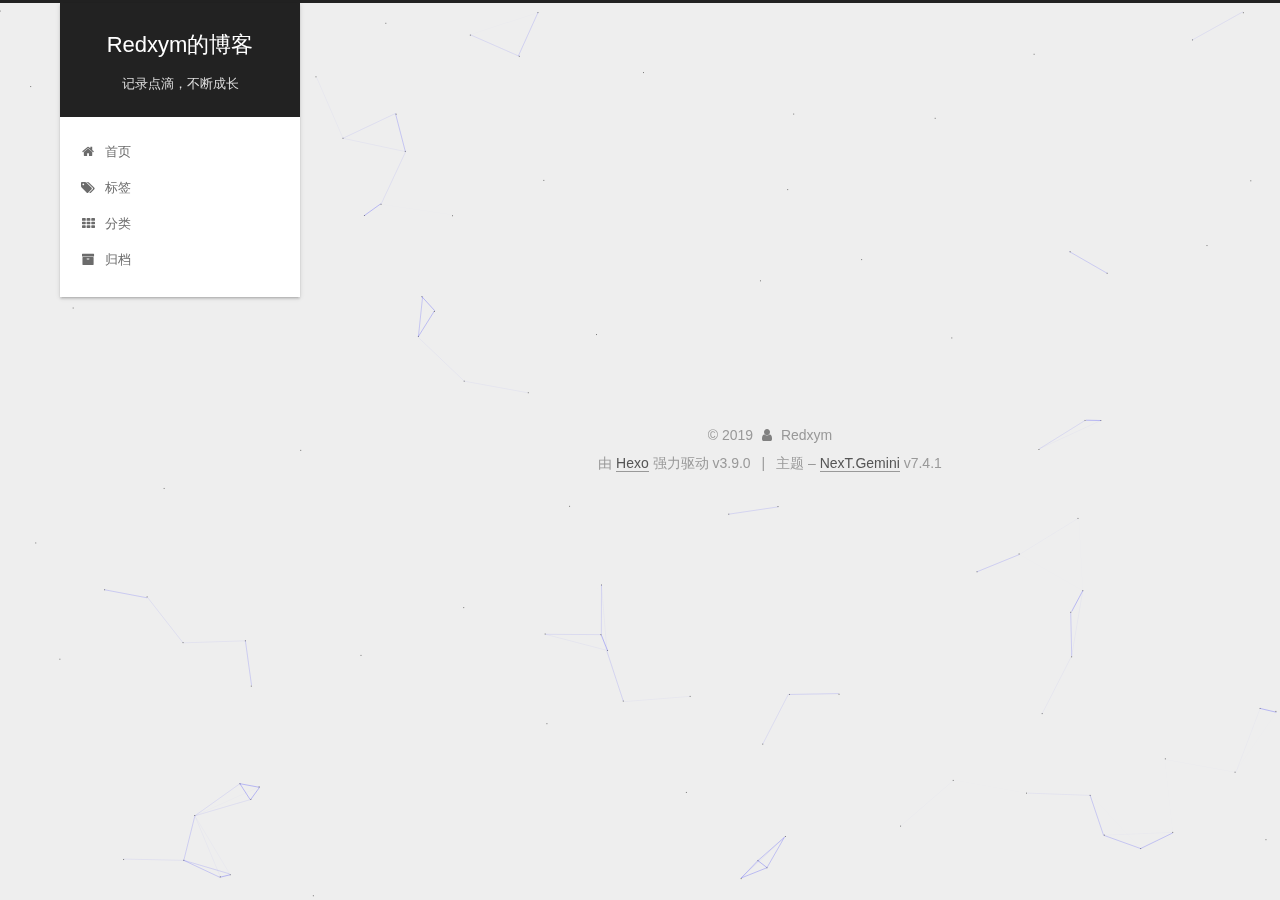
<file: 2019/10/05/hello-world/index.html>
<!DOCTYPE html>





<html lang="zh-Hans">
<head>
  <meta charset="UTF-8">
<meta name="viewport" content="width=device-width, initial-scale=1, maximum-scale=2">
<meta name="theme-color" content="#222">
<meta name="generator" content="Hexo 3.9.0">
  <link rel="apple-touch-icon" sizes="180x180" href="/images/apple-touch-icon-next.png?v=7.4.1">
  <link rel="icon" type="image/png" sizes="32x32" href="/images/favicon-32x32-next.png?v=7.4.1">
  <link rel="icon" type="image/png" sizes="16x16" href="/images/favicon-16x16-next.png?v=7.4.1">
  <link rel="mask-icon" href="/images/logo.svg?v=7.4.1" color="#222">

<link rel="stylesheet" href="/css/main.css?v=7.4.1">


<link rel="stylesheet" href="/lib/font-awesome/css/font-awesome.min.css?v=4.7.0">


<script id="hexo-configurations">
  var NexT = window.NexT || {};
  var CONFIG = {
    root: '/',
    scheme: 'Gemini',
    version: '7.4.1',
    exturl: false,
    sidebar: {"position":"left","display":"post","offset":12,"onmobile":false},
    copycode: {"enable":false,"show_result":false,"style":null},
    back2top: {"enable":true,"sidebar":false,"scrollpercent":false},
    bookmark: {"enable":false,"color":"#222","save":"auto"},
    fancybox: false,
    mediumzoom: false,
    lazyload: false,
    pangu: false,
    algolia: {
      appID: '',
      apiKey: '',
      indexName: '',
      hits: {"per_page":10},
      labels: {"input_placeholder":"Search for Posts","hits_empty":"We didn't find any results for the search: ${query}","hits_stats":"${hits} results found in ${time} ms"}
    },
    localsearch: {"enable":false,"trigger":"auto","top_n_per_article":1,"unescape":false,"preload":false},
    path: '',
    motion: {"enable":true,"async":false,"transition":{"post_block":"fadeIn","post_header":"slideDownIn","post_body":"slideDownIn","coll_header":"slideLeftIn","sidebar":"slideUpIn"}},
    translation: {
      copy_button: '复制',
      copy_success: '复制成功',
      copy_failure: '复制失败'
    },
    sidebarPadding: 40
  };
</script>

  <meta name="description" content="欢迎来到我的博客，我是Redxym。">
<meta property="og:type" content="article">
<meta property="og:title" content="First page">
<meta property="og:url" content="https://Redxym.github.io/2019/10/05/hello-world/index.html">
<meta property="og:site_name" content="Redxym的博客">
<meta property="og:description" content="欢迎来到我的博客，我是Redxym。">
<meta property="og:locale" content="zh-Hans">
<meta property="og:updated_time" content="2019-10-06T13:48:50.679Z">
<meta name="twitter:card" content="summary">
<meta name="twitter:title" content="First page">
<meta name="twitter:description" content="欢迎来到我的博客，我是Redxym。">
  <link rel="canonical" href="https://Redxym.github.io/2019/10/05/hello-world/">


<script id="page-configurations">
  // https://hexo.io/docs/variables.html
  CONFIG.page = {
    sidebar: "",
    isHome: false,
    isPost: true,
    isPage: false,
    isArchive: false
  };
</script>

  <title>First page | Redxym的博客</title>
  








  <noscript>
  <style>
  .use-motion .brand,
  .use-motion .menu-item,
  .sidebar-inner,
  .use-motion .post-block,
  .use-motion .pagination,
  .use-motion .comments,
  .use-motion .post-header,
  .use-motion .post-body,
  .use-motion .collection-header { opacity: initial; }

  .use-motion .logo,
  .use-motion .site-title,
  .use-motion .site-subtitle {
    opacity: initial;
    top: initial;
  }

  .use-motion .logo-line-before i { left: initial; }
  .use-motion .logo-line-after i { right: initial; }
  </style>
</noscript>

</head>

<body itemscope itemtype="http://schema.org/WebPage">
  <div class="container use-motion">
    <div class="headband"></div>

    <header id="header" class="header" itemscope itemtype="http://schema.org/WPHeader">
      <div class="header-inner"><div class="site-brand-container">
  <div class="site-meta">

    <div>
      <a href="/" class="brand" rel="start">
        <span class="logo-line-before"><i></i></span>
        <span class="site-title">Redxym的博客</span>
        <span class="logo-line-after"><i></i></span>
      </a>
    </div>
        <p class="site-subtitle">记录点滴，不断成长</p>
      
  </div>

  <div class="site-nav-toggle">
    <div class="toggle" aria-label="切换导航栏">
      <span class="toggle-line toggle-line-first"></span>
      <span class="toggle-line toggle-line-middle"></span>
      <span class="toggle-line toggle-line-last"></span>
    </div>
  </div>
</div>


<nav class="site-nav">
  
  <ul id="menu" class="menu">
      
      
      
        
        <li class="menu-item menu-item-home">
      
    

    <a href="/" rel="section"><i class="fa fa-fw fa-home"></i>首页</a>

  </li>
      
      
      
        
        <li class="menu-item menu-item-tags">
      
    

    <a href="/tags/" rel="section"><i class="fa fa-fw fa-tags"></i>标签</a>

  </li>
      
      
      
        
        <li class="menu-item menu-item-categories">
      
    

    <a href="/categories/" rel="section"><i class="fa fa-fw fa-th"></i>分类</a>

  </li>
      
      
      
        
        <li class="menu-item menu-item-archives">
      
    

    <a href="/archives/" rel="section"><i class="fa fa-fw fa-archive"></i>归档</a>

  </li>
  </ul>

</nav>
</div>
    </header>

    
  <div class="back-to-top">
    <i class="fa fa-arrow-up"></i>
    <span>0%</span>
  </div>


    <main id="main" class="main">
      <div class="main-inner">
        <div class="content-wrap">
            

          <div id="content" class="content">
            

  <div class="posts-expand">
      
  
  
  <article itemscope itemtype="http://schema.org/Article" class="post-block " lang="zh-Hans">
    <link itemprop="mainEntityOfPage" href="https://Redxym.github.io/2019/10/05/hello-world/">

    <span hidden itemprop="author" itemscope itemtype="http://schema.org/Person">
      <meta itemprop="name" content="Redxym">
      <meta itemprop="description" content="">
      <meta itemprop="image" content="/images/head-portrait.jpg">
    </span>

    <span hidden itemprop="publisher" itemscope itemtype="http://schema.org/Organization">
      <meta itemprop="name" content="Redxym的博客">
    </span>
      <header class="post-header">
        <h1 class="post-title" itemprop="name headline">First page

          
        </h1>

        <div class="post-meta">
            <span class="post-meta-item">
              <span class="post-meta-item-icon">
                <i class="fa fa-calendar-o"></i>
              </span>
              <span class="post-meta-item-text">发表于</span>

              
                
              

              <time title="创建时间：2019-10-05 21:40:24" itemprop="dateCreated datePublished" datetime="2019-10-05T21:40:24+08:00">2019-10-05</time>
            </span>
          

          

        </div>
      </header>

    
    
    
    <div class="post-body" itemprop="articleBody">

      
        <p>欢迎来到我的博客，我是Redxym。</p>

    </div>

    
    
    
        
      

      <footer class="post-footer">

        

          <div class="post-nav">
            <div class="post-nav-next post-nav-item">
              
            </div>

            <span class="post-nav-divider"></span>

            <div class="post-nav-prev post-nav-item">
              
                <a href="/2019/10/06/面试之JS类型检测/" rel="prev" title="面试之JS类型检测">
                  面试之JS类型检测 <i class="fa fa-chevron-right"></i>
                </a>
              
            </div>
          </div>
        
      </footer>
    
  </article>
  
  
  

  </div>


          </div>
          

        </div>
          
  
  <div class="toggle sidebar-toggle">
    <span class="toggle-line toggle-line-first"></span>
    <span class="toggle-line toggle-line-middle"></span>
    <span class="toggle-line toggle-line-last"></span>
  </div>

  <aside class="sidebar">
    <div class="sidebar-inner">
        
        
        
        
      

      <ul class="sidebar-nav motion-element">
        <li class="sidebar-nav-toc">
          文章目录
        </li>
        <li class="sidebar-nav-overview">
          站点概览
        </li>
      </ul>

      <!--noindex-->
      <div class="post-toc-wrap sidebar-panel">
      </div>
      <!--/noindex-->

      <div class="site-overview-wrap sidebar-panel">
        <div class="site-author motion-element" itemprop="author" itemscope itemtype="http://schema.org/Person">
    <img class="site-author-image" itemprop="image"
      src="/images/head-portrait.jpg"
      alt="Redxym">
  <p class="site-author-name" itemprop="name">Redxym</p>
  <div class="site-description" itemprop="description"></div>
</div>
<div class="site-state-wrap motion-element">
  <nav class="site-state">
      <div class="site-state-item site-state-posts">
        
          <a href="/archives/">
        
          <span class="site-state-item-count">2</span>
          <span class="site-state-item-name">日志</span>
        </a>
      </div>
    
      
      
      <div class="site-state-item site-state-tags">
        
          
            <a href="/tags/">
          
        
        <span class="site-state-item-count">1</span>
        <span class="site-state-item-name">标签</span>
        </a>
      </div>
    
  </nav>
</div>



      </div>

    </div>
  </aside>
  <div id="sidebar-dimmer"></div>


      </div>
    </main>

    <footer id="footer" class="footer">
      <div class="footer-inner">
        <div class="copyright">&copy; <span itemprop="copyrightYear">2019</span>
  <span class="with-love" id="animate">
    <i class="fa fa-user"></i>
  </span>
  <span class="author" itemprop="copyrightHolder">Redxym</span>
</div>
  <div class="powered-by">由 <a href="https://hexo.io" class="theme-link" rel="noopener" target="_blank">Hexo</a> 强力驱动 v3.9.0</div>
  <span class="post-meta-divider">|</span>
  <div class="theme-info">主题 – <a href="https://theme-next.org" class="theme-link" rel="noopener" target="_blank">NexT.Gemini</a> v7.4.1</div>

        












        
      </div>
    </footer>
  </div>

  
    
  
  <script color='0,0,255' opacity='0.5' zIndex='-1' count='99' src="/lib/canvas-nest/canvas-nest.min.js"></script>
  <script src="/lib/anime.min.js?v=3.1.0"></script>
  <script src="/lib/velocity/velocity.min.js?v=1.2.1"></script>
  <script src="/lib/velocity/velocity.ui.min.js?v=1.2.1"></script>
<script src="/js/utils.js?v=7.4.1"></script><script src="/js/motion.js?v=7.4.1"></script>
<script src="/js/schemes/pisces.js?v=7.4.1"></script>

<script src="/js/next-boot.js?v=7.4.1"></script>



  





















  

  

  

</body>
</html>
</file>
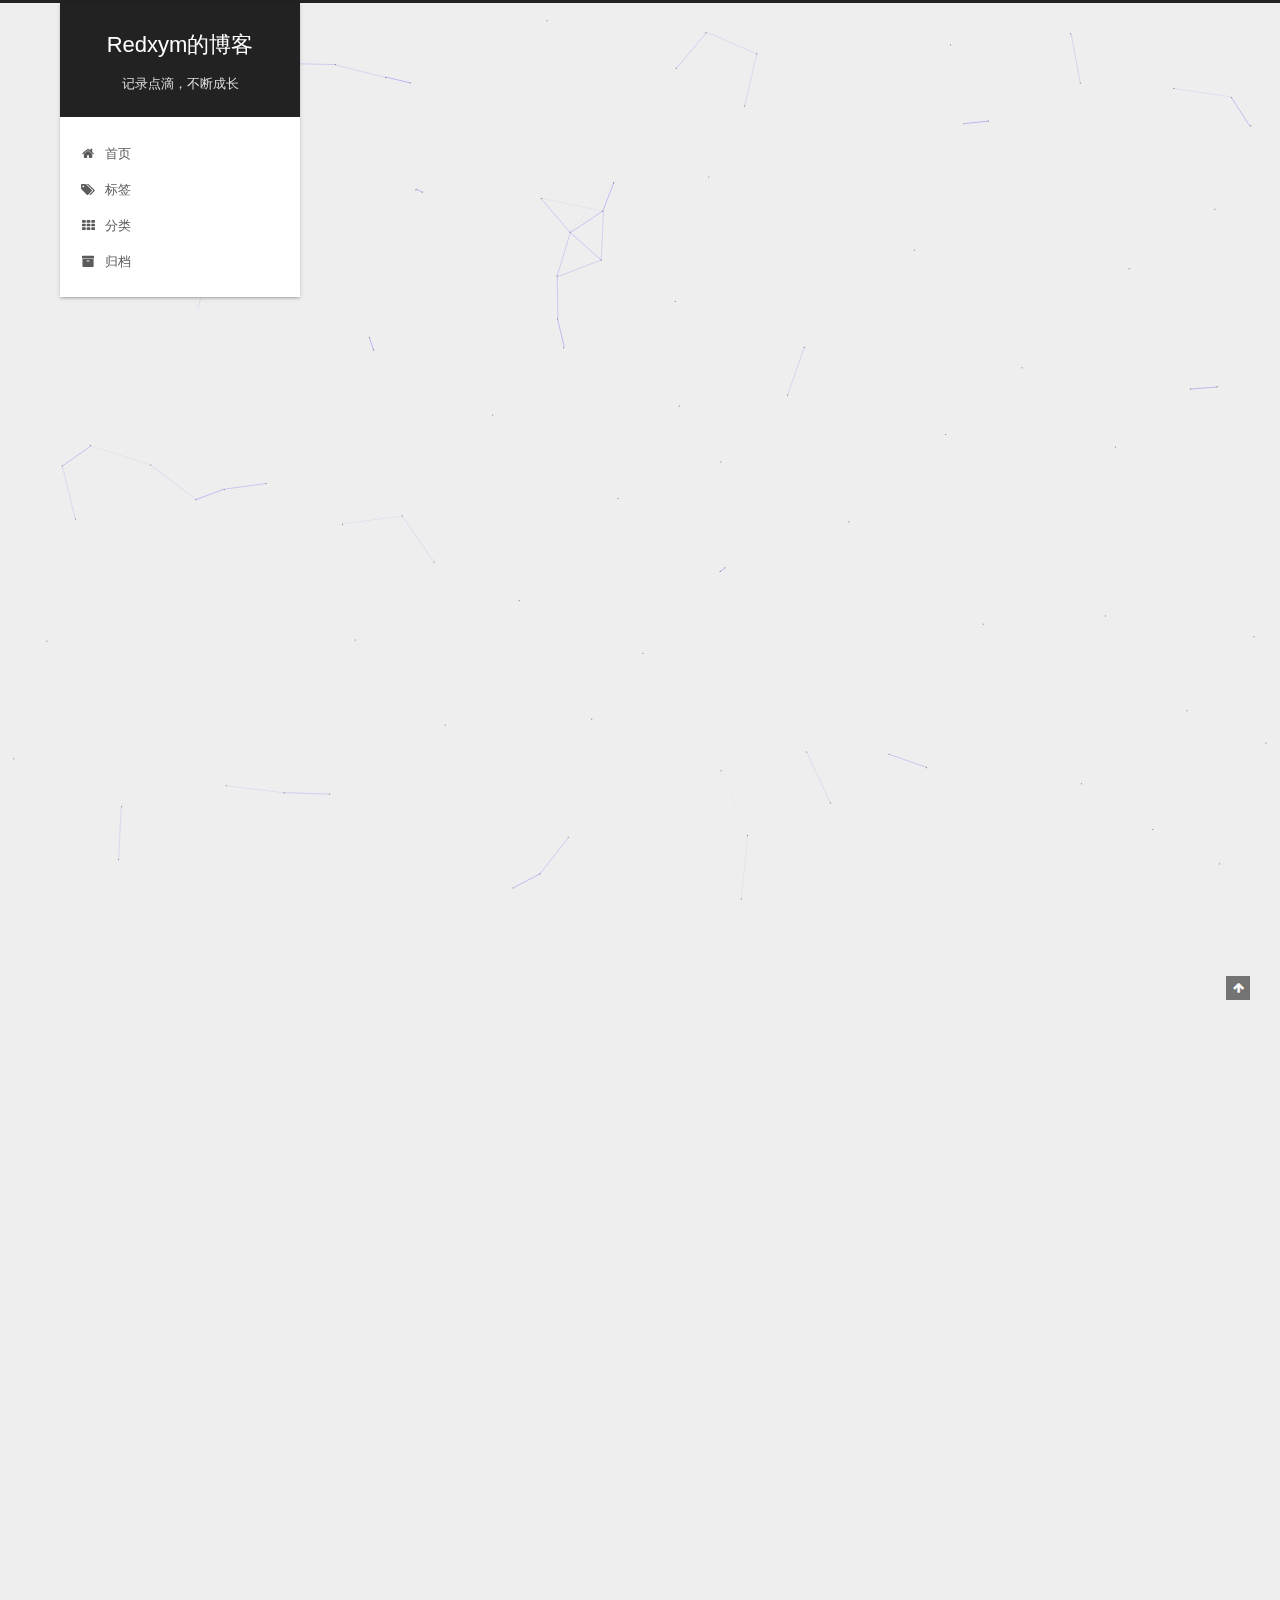
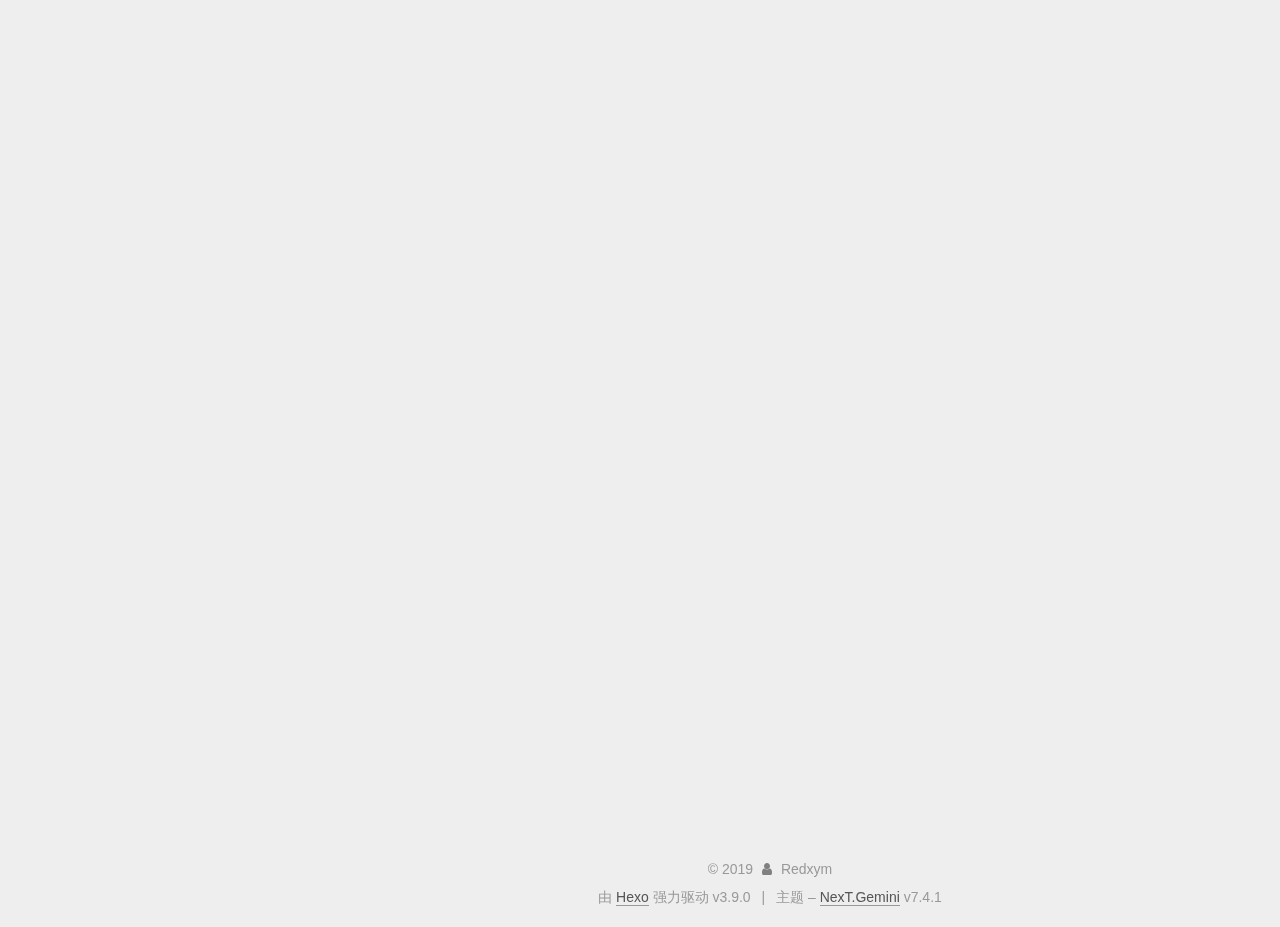
<file: 2019/10/06/面试之JS类型检测/index.html>
<!DOCTYPE html>





<html lang="zh-Hans">
<head>
  <meta charset="UTF-8">
<meta name="viewport" content="width=device-width, initial-scale=1, maximum-scale=2">
<meta name="theme-color" content="#222">
<meta name="generator" content="Hexo 3.9.0">
  <link rel="apple-touch-icon" sizes="180x180" href="/images/apple-touch-icon-next.png?v=7.4.1">
  <link rel="icon" type="image/png" sizes="32x32" href="/images/favicon-32x32-next.png?v=7.4.1">
  <link rel="icon" type="image/png" sizes="16x16" href="/images/favicon-16x16-next.png?v=7.4.1">
  <link rel="mask-icon" href="/images/logo.svg?v=7.4.1" color="#222">

<link rel="stylesheet" href="/css/main.css?v=7.4.1">


<link rel="stylesheet" href="/lib/font-awesome/css/font-awesome.min.css?v=4.7.0">


<script id="hexo-configurations">
  var NexT = window.NexT || {};
  var CONFIG = {
    root: '/',
    scheme: 'Gemini',
    version: '7.4.1',
    exturl: false,
    sidebar: {"position":"left","display":"post","offset":12,"onmobile":false},
    copycode: {"enable":false,"show_result":false,"style":null},
    back2top: {"enable":true,"sidebar":false,"scrollpercent":false},
    bookmark: {"enable":false,"color":"#222","save":"auto"},
    fancybox: false,
    mediumzoom: false,
    lazyload: false,
    pangu: false,
    algolia: {
      appID: '',
      apiKey: '',
      indexName: '',
      hits: {"per_page":10},
      labels: {"input_placeholder":"Search for Posts","hits_empty":"We didn't find any results for the search: ${query}","hits_stats":"${hits} results found in ${time} ms"}
    },
    localsearch: {"enable":false,"trigger":"auto","top_n_per_article":1,"unescape":false,"preload":false},
    path: '',
    motion: {"enable":true,"async":false,"transition":{"post_block":"fadeIn","post_header":"slideDownIn","post_body":"slideDownIn","coll_header":"slideLeftIn","sidebar":"slideUpIn"}},
    translation: {
      copy_button: '复制',
      copy_success: '复制成功',
      copy_failure: '复制失败'
    },
    sidebarPadding: 40
  };
</script>

  <meta name="description" content="这是在2019年9月7日有赞面试的过程中被问到的一题。由于ECMAScript的变量是松散类型的，即可以用来存放任何类型的数据，变量的数据类型由变量存储的值来确定。ES6中规定有6种简单数据类型(也称为基本数据类型):Undefined、Null、Boolean、Number、String、Symbol。一种复杂数据类型:Object。">
<meta name="keywords" content="2019年秋招面试">
<meta property="og:type" content="article">
<meta property="og:title" content="面试之JS类型检测">
<meta property="og:url" content="https://Redxym.github.io/2019/10/06/面试之JS类型检测/index.html">
<meta property="og:site_name" content="Redxym的博客">
<meta property="og:description" content="这是在2019年9月7日有赞面试的过程中被问到的一题。由于ECMAScript的变量是松散类型的，即可以用来存放任何类型的数据，变量的数据类型由变量存储的值来确定。ES6中规定有6种简单数据类型(也称为基本数据类型):Undefined、Null、Boolean、Number、String、Symbol。一种复杂数据类型:Object。">
<meta property="og:locale" content="zh-Hans">
<meta property="og:updated_time" content="2019-10-10T15:08:55.463Z">
<meta name="twitter:card" content="summary">
<meta name="twitter:title" content="面试之JS类型检测">
<meta name="twitter:description" content="这是在2019年9月7日有赞面试的过程中被问到的一题。由于ECMAScript的变量是松散类型的，即可以用来存放任何类型的数据，变量的数据类型由变量存储的值来确定。ES6中规定有6种简单数据类型(也称为基本数据类型):Undefined、Null、Boolean、Number、String、Symbol。一种复杂数据类型:Object。">
  <link rel="canonical" href="https://Redxym.github.io/2019/10/06/面试之JS类型检测/">


<script id="page-configurations">
  // https://hexo.io/docs/variables.html
  CONFIG.page = {
    sidebar: "",
    isHome: false,
    isPost: true,
    isPage: false,
    isArchive: false
  };
</script>

  <title>面试之JS类型检测 | Redxym的博客</title>
  








  <noscript>
  <style>
  .use-motion .brand,
  .use-motion .menu-item,
  .sidebar-inner,
  .use-motion .post-block,
  .use-motion .pagination,
  .use-motion .comments,
  .use-motion .post-header,
  .use-motion .post-body,
  .use-motion .collection-header { opacity: initial; }

  .use-motion .logo,
  .use-motion .site-title,
  .use-motion .site-subtitle {
    opacity: initial;
    top: initial;
  }

  .use-motion .logo-line-before i { left: initial; }
  .use-motion .logo-line-after i { right: initial; }
  </style>
</noscript>

</head>

<body itemscope itemtype="http://schema.org/WebPage">
  <div class="container use-motion">
    <div class="headband"></div>

    <header id="header" class="header" itemscope itemtype="http://schema.org/WPHeader">
      <div class="header-inner"><div class="site-brand-container">
  <div class="site-meta">

    <div>
      <a href="/" class="brand" rel="start">
        <span class="logo-line-before"><i></i></span>
        <span class="site-title">Redxym的博客</span>
        <span class="logo-line-after"><i></i></span>
      </a>
    </div>
        <p class="site-subtitle">记录点滴，不断成长</p>
      
  </div>

  <div class="site-nav-toggle">
    <div class="toggle" aria-label="切换导航栏">
      <span class="toggle-line toggle-line-first"></span>
      <span class="toggle-line toggle-line-middle"></span>
      <span class="toggle-line toggle-line-last"></span>
    </div>
  </div>
</div>


<nav class="site-nav">
  
  <ul id="menu" class="menu">
      
      
      
        
        <li class="menu-item menu-item-home">
      
    

    <a href="/" rel="section"><i class="fa fa-fw fa-home"></i>首页</a>

  </li>
      
      
      
        
        <li class="menu-item menu-item-tags">
      
    

    <a href="/tags/" rel="section"><i class="fa fa-fw fa-tags"></i>标签</a>

  </li>
      
      
      
        
        <li class="menu-item menu-item-categories">
      
    

    <a href="/categories/" rel="section"><i class="fa fa-fw fa-th"></i>分类</a>

  </li>
      
      
      
        
        <li class="menu-item menu-item-archives">
      
    

    <a href="/archives/" rel="section"><i class="fa fa-fw fa-archive"></i>归档</a>

  </li>
  </ul>

</nav>
</div>
    </header>

    
  <div class="back-to-top">
    <i class="fa fa-arrow-up"></i>
    <span>0%</span>
  </div>


    <main id="main" class="main">
      <div class="main-inner">
        <div class="content-wrap">
            

          <div id="content" class="content">
            

  <div class="posts-expand">
      
  
  
  <article itemscope itemtype="http://schema.org/Article" class="post-block " lang="zh-Hans">
    <link itemprop="mainEntityOfPage" href="https://Redxym.github.io/2019/10/06/面试之JS类型检测/">

    <span hidden itemprop="author" itemscope itemtype="http://schema.org/Person">
      <meta itemprop="name" content="Redxym">
      <meta itemprop="description" content="">
      <meta itemprop="image" content="/images/head-portrait.jpg">
    </span>

    <span hidden itemprop="publisher" itemscope itemtype="http://schema.org/Organization">
      <meta itemprop="name" content="Redxym的博客">
    </span>
      <header class="post-header">
        <h1 class="post-title" itemprop="name headline">面试之JS类型检测

          
        </h1>

        <div class="post-meta">
            <span class="post-meta-item">
              <span class="post-meta-item-icon">
                <i class="fa fa-calendar-o"></i>
              </span>
              <span class="post-meta-item-text">发表于</span>

              
                
              

              <time title="创建时间：2019-10-06 21:23:10" itemprop="dateCreated datePublished" datetime="2019-10-06T21:23:10+08:00">2019-10-06</time>
            </span>
          

          

        </div>
      </header>

    
    
    
    <div class="post-body" itemprop="articleBody">

      
        <p>这是在2019年9月7日有赞面试的过程中被问到的一题。</p><p>由于ECMAScript的变量是松散类型的，即可以用来存放任何类型的数据，变量的数据类型由变量存储的值来确定。<br>ES6中规定有6种简单数据类型(也称为基本数据类型)<code>:Undefined</code>、<code>Null</code>、<code>Boolean</code>、<code>Number</code>、<code>String</code>、<code>Symbol</code>。<br>一种复杂数据类型:<code>Object</code>。</p><a id="more"></a>

<p>检测类型的几种常用的方式：typeof 、instanceof、 Object.prototype.toString.call()</p>
<h3 id="typeof：是一个一元运算符，放在一个运算数之前，返回一个字符串，说明该运算数的类型"><a href="#typeof：是一个一元运算符，放在一个运算数之前，返回一个字符串，说明该运算数的类型" class="headerlink" title="typeof：是一个一元运算符，放在一个运算数之前，返回一个字符串，说明该运算数的类型"></a>typeof：是一个一元运算符，放在一个运算数之前，返回一个字符串，说明该运算数的类型</h3><p>语法：typeof “a”,或者typeof(“a”)</p>
<figure class="highlight bash"><table><tr><td class="gutter"><pre><span class="line">1</span><br><span class="line">2</span><br><span class="line">3</span><br><span class="line">4</span><br><span class="line">5</span><br><span class="line">6</span><br><span class="line">7</span><br><span class="line">8</span><br><span class="line">9</span><br><span class="line">10</span><br></pre></td><td class="code"><pre><span class="line">var <span class="built_in">test</span> = <span class="function"><span class="title">function</span></span> ()&#123;</span><br><span class="line">   console.log(<span class="string">"hello world"</span>);</span><br><span class="line">&#125;</span><br><span class="line">var testUn;</span><br><span class="line">console.log(typeof <span class="string">"hello"</span>)     //<span class="string">"string"</span></span><br><span class="line">console.log(typeof 123)         //<span class="string">"number"</span></span><br><span class="line">console.log(typeof undefined)   //<span class="string">"undefined"</span></span><br><span class="line">console.log(typeof <span class="literal">true</span>)        //<span class="string">"boolean"</span></span><br><span class="line">console.log(typeof <span class="built_in">test</span>)        //<span class="string">"function"</span></span><br><span class="line">console.log(typeof testUn)      //<span class="string">"undefined"</span></span><br></pre></td></tr></table></figure>

<p>此外,使用typeof测试NaN的类型为Number类型，若要判断是否为NaN,需使用isNaN()</p>
<figure class="highlight bash"><table><tr><td class="gutter"><pre><span class="line">1</span><br><span class="line">2</span><br></pre></td><td class="code"><pre><span class="line">console.log(typeof NaN)         //<span class="string">"number"</span></span><br><span class="line">console.log(isNaN(NaN))         //<span class="string">"true"</span></span><br></pre></td></tr></table></figure>

<p>除基本类型外，其余的都返回object,其中比较特殊的为null。</p>
<figure class="highlight bash"><table><tr><td class="gutter"><pre><span class="line">1</span><br></pre></td><td class="code"><pre><span class="line">console.log(typeof null)        //<span class="string">"object"</span></span><br></pre></td></tr></table></figure>

<h3 id="instanceof-检测对象在其原型链中是否存在一个构造函数的prototype属性。"><a href="#instanceof-检测对象在其原型链中是否存在一个构造函数的prototype属性。" class="headerlink" title="instanceof: 检测对象在其原型链中是否存在一个构造函数的prototype属性。"></a>instanceof: 检测对象在其原型链中是否存在一个构造函数的prototype属性。</h3><p>语法：object instanceof constructor<br>描述：constructor.prototype是否存在object的<code>原型链</code>上。存在则返回true,否则返回false<br>若object不是对象，则直接返回false</p>
<figure class="highlight bash"><table><tr><td class="gutter"><pre><span class="line">1</span><br><span class="line">2</span><br><span class="line">3</span><br><span class="line">4</span><br><span class="line">5</span><br><span class="line">6</span><br><span class="line">7</span><br><span class="line">8</span><br><span class="line">9</span><br><span class="line">10</span><br></pre></td><td class="code"><pre><span class="line">var a = new Array()</span><br><span class="line">var obj = &#123;name:<span class="string">"Redxym"</span>&#125; </span><br><span class="line">var foo = <span class="function"><span class="title">function</span></span>() &#123;&#125;</span><br><span class="line">var time = new Date()</span><br><span class="line">console.log(a instanceof Array)             //<span class="literal">true</span></span><br><span class="line">console.log(obj instanceof Object)          //<span class="literal">true</span></span><br><span class="line">console.log(foo instanceof Function)        //<span class="literal">true</span></span><br><span class="line">console.log(time instanceof Date)           //<span class="literal">true</span></span><br><span class="line">console.log(12 instanceof Object)           //<span class="literal">false</span></span><br><span class="line">console.log(12 instanceof Number)           //<span class="literal">false</span></span><br></pre></td></tr></table></figure>

<h3 id="Object-prototype-toString-call"><a href="#Object-prototype-toString-call" class="headerlink" title="Object.prototype.toString.call()"></a>Object.prototype.toString.call()</h3><p>typeof与instanceof都有不完善的地方，Object.prototype.toString.call()返回字符串[objec 对象类型]</p>
<figure class="highlight bash"><table><tr><td class="gutter"><pre><span class="line">1</span><br><span class="line">2</span><br><span class="line">3</span><br><span class="line">4</span><br><span class="line">5</span><br><span class="line">6</span><br><span class="line">7</span><br><span class="line">8</span><br><span class="line">9</span><br><span class="line">10</span><br><span class="line">11</span><br></pre></td><td class="code"><pre><span class="line">var a = new Array()</span><br><span class="line">var obj = &#123;name:<span class="string">"Redxym"</span>&#125; </span><br><span class="line">var foo = <span class="function"><span class="title">function</span></span>() &#123;&#125;</span><br><span class="line">var time = new Date()</span><br><span class="line">Object.prototype.toString.call(null)           //<span class="string">"[object Null]"</span></span><br><span class="line">Object.prototype.toString.call(undefined)      //<span class="string">"[object Undefined]"</span></span><br><span class="line">Object.prototype.toString.call(12)             //<span class="string">"[object Number]"</span></span><br><span class="line">Object.prototype.toString.call(a)              //<span class="string">"[object Array]"</span></span><br><span class="line">Object.prototype.toString.call(obj)            //<span class="string">"[object Object]"</span></span><br><span class="line">Object.prototype.toString.call(foo)            //<span class="string">"[object Function]"</span></span><br><span class="line">Object.prototype.toString.call(time)           //<span class="string">"[object Date]"</span></span><br></pre></td></tr></table></figure>

<p>大家可能好奇为啥不直接用toString方法呢？因为toString方法为Object的原型方法，而Array、Function等类型作为Object实例，都重写了toString方法。不同的对象类型调用toString方法时，调用的重写之后的toString方法，而不会去调用Object上原型的toString方法。</p>
<p>更多信息: <a href="https://hexo.io/docs/generating.html" target="_blank" rel="noopener">请点击我</a></p>

    </div>

    
    
    
        
      

      <footer class="post-footer">
          
            
          
          <div class="post-tags">
            
              <a href="/tags/2019年秋招面试/" rel="tag"># 2019年秋招面试</a>
            
          </div>
        

        

          <div class="post-nav">
            <div class="post-nav-next post-nav-item">
              
                <a href="/2019/10/05/hello-world/" rel="next" title="First page">
                  <i class="fa fa-chevron-left"></i> First page
                </a>
              
            </div>

            <span class="post-nav-divider"></span>

            <div class="post-nav-prev post-nav-item">
              
            </div>
          </div>
        
      </footer>
    
  </article>
  
  
  

  </div>


          </div>
          

        </div>
          
  
  <div class="toggle sidebar-toggle">
    <span class="toggle-line toggle-line-first"></span>
    <span class="toggle-line toggle-line-middle"></span>
    <span class="toggle-line toggle-line-last"></span>
  </div>

  <aside class="sidebar">
    <div class="sidebar-inner">
        
        
        
        
      

      <ul class="sidebar-nav motion-element">
        <li class="sidebar-nav-toc">
          文章目录
        </li>
        <li class="sidebar-nav-overview">
          站点概览
        </li>
      </ul>

      <!--noindex-->
      <div class="post-toc-wrap sidebar-panel">
          <div class="post-toc motion-element"><ol class="nav"><li class="nav-item nav-level-3"><a class="nav-link" href="#typeof：是一个一元运算符，放在一个运算数之前，返回一个字符串，说明该运算数的类型"><span class="nav-number">1.</span> <span class="nav-text">typeof：是一个一元运算符，放在一个运算数之前，返回一个字符串，说明该运算数的类型</span></a></li><li class="nav-item nav-level-3"><a class="nav-link" href="#instanceof-检测对象在其原型链中是否存在一个构造函数的prototype属性。"><span class="nav-number">2.</span> <span class="nav-text">instanceof: 检测对象在其原型链中是否存在一个构造函数的prototype属性。</span></a></li><li class="nav-item nav-level-3"><a class="nav-link" href="#Object-prototype-toString-call"><span class="nav-number">3.</span> <span class="nav-text">Object.prototype.toString.call()</span></a></li></ol></div>
        
      </div>
      <!--/noindex-->

      <div class="site-overview-wrap sidebar-panel">
        <div class="site-author motion-element" itemprop="author" itemscope itemtype="http://schema.org/Person">
    <img class="site-author-image" itemprop="image"
      src="/images/head-portrait.jpg"
      alt="Redxym">
  <p class="site-author-name" itemprop="name">Redxym</p>
  <div class="site-description" itemprop="description"></div>
</div>
<div class="site-state-wrap motion-element">
  <nav class="site-state">
      <div class="site-state-item site-state-posts">
        
          <a href="/archives/">
        
          <span class="site-state-item-count">2</span>
          <span class="site-state-item-name">日志</span>
        </a>
      </div>
    
      
      
      <div class="site-state-item site-state-tags">
        
          
            <a href="/tags/">
          
        
        <span class="site-state-item-count">1</span>
        <span class="site-state-item-name">标签</span>
        </a>
      </div>
    
  </nav>
</div>



      </div>

    </div>
  </aside>
  <div id="sidebar-dimmer"></div>


      </div>
    </main>

    <footer id="footer" class="footer">
      <div class="footer-inner">
        <div class="copyright">&copy; <span itemprop="copyrightYear">2019</span>
  <span class="with-love" id="animate">
    <i class="fa fa-user"></i>
  </span>
  <span class="author" itemprop="copyrightHolder">Redxym</span>
</div>
  <div class="powered-by">由 <a href="https://hexo.io" class="theme-link" rel="noopener" target="_blank">Hexo</a> 强力驱动 v3.9.0</div>
  <span class="post-meta-divider">|</span>
  <div class="theme-info">主题 – <a href="https://theme-next.org" class="theme-link" rel="noopener" target="_blank">NexT.Gemini</a> v7.4.1</div>

        












        
      </div>
    </footer>
  </div>

  
    
  
  <script color='0,0,255' opacity='0.5' zIndex='-1' count='99' src="/lib/canvas-nest/canvas-nest.min.js"></script>
  <script src="/lib/anime.min.js?v=3.1.0"></script>
  <script src="/lib/velocity/velocity.min.js?v=1.2.1"></script>
  <script src="/lib/velocity/velocity.ui.min.js?v=1.2.1"></script>
<script src="/js/utils.js?v=7.4.1"></script><script src="/js/motion.js?v=7.4.1"></script>
<script src="/js/schemes/pisces.js?v=7.4.1"></script>

<script src="/js/next-boot.js?v=7.4.1"></script>



  





















  

  

  

</body>
</html>
</file>
<file: css/main.css>
html {
  line-height: 1.15; /* 1 */
  -webkit-text-size-adjust: 100%; /* 2 */
}
body {
  margin: 0;
}
main {
  display: block;
}
h1 {
  font-size: 2em;
  margin: 0.67em 0;
}
hr {
  box-sizing: content-box; /* 1 */
  height: 0; /* 1 */
  overflow: visible; /* 2 */
}
pre {
  font-family: monospace, monospace; /* 1 */
  font-size: 1em; /* 2 */
}
a {
  background-color: transparent;
}
abbr[title] {
  border-bottom: none; /* 1 */
  text-decoration: underline; /* 2 */
  text-decoration: underline dotted; /* 2 */
}
b,
strong {
  font-weight: bolder;
}
code,
kbd,
samp {
  font-family: monospace, monospace; /* 1 */
  font-size: 1em; /* 2 */
}
small {
  font-size: 80%;
}
sub,
sup {
  font-size: 75%;
  line-height: 0;
  position: relative;
  vertical-align: baseline;
}
sub {
  bottom: -0.25em;
}
sup {
  top: -0.5em;
}
img {
  border-style: none;
}
button,
input,
optgroup,
select,
textarea {
  font-family: inherit; /* 1 */
  font-size: 100%; /* 1 */
  line-height: 1.15; /* 1 */
  margin: 0; /* 2 */
}
button,
input {
/* 1 */
  overflow: visible;
}
button,
select {
/* 1 */
  text-transform: none;
}
button,
[type='button'],
[type='reset'],
[type='submit'] {
  -webkit-appearance: button;
}
button::-moz-focus-inner,
[type='button']::-moz-focus-inner,
[type='reset']::-moz-focus-inner,
[type='submit']::-moz-focus-inner {
  border-style: none;
  padding: 0;
}
button:-moz-focusring,
[type='button']:-moz-focusring,
[type='reset']:-moz-focusring,
[type='submit']:-moz-focusring {
  outline: 1px dotted ButtonText;
}
fieldset {
  padding: 0.35em 0.75em 0.625em;
}
legend {
  box-sizing: border-box; /* 1 */
  color: inherit; /* 2 */
  display: table; /* 1 */
  max-width: 100%; /* 1 */
  padding: 0; /* 3 */
  white-space: normal; /* 1 */
}
progress {
  vertical-align: baseline;
}
textarea {
  overflow: auto;
}
[type='checkbox'],
[type='radio'] {
  box-sizing: border-box; /* 1 */
  padding: 0; /* 2 */
}
[type='number']::-webkit-inner-spin-button,
[type='number']::-webkit-outer-spin-button {
  height: auto;
}
[type='search'] {
  outline-offset: -2px; /* 2 */
  -webkit-appearance: textfield; /* 1 */
}
[type='search']::-webkit-search-decoration {
  -webkit-appearance: none;
}
::-webkit-file-upload-button {
  font: inherit; /* 2 */
  -webkit-appearance: button; /* 1 */
}
details {
  display: block;
}
summary {
  display: list-item;
}
template {
  display: none;
}
[hidden] {
  display: none;
}
::selection {
  background: #262a30;
  color: #fff;
}
html,
body {
  height: 100%;
}
body {
  background: #eee;
  color: #555;
  font-family: 'Lato', "PingFang SC", "Microsoft YaHei", sans-serif;
  font-size: 1em;
  line-height: 2;
}
@media (max-width: 991px) {
  body {
    padding-left: 0 !important;
    padding-right: 0 !important;
  }
}
h1,
h2,
h3,
h4,
h5,
h6 {
  font-family: 'Lato', "PingFang SC", "Microsoft YaHei", sans-serif;
  font-weight: bold;
  line-height: 1.5;
  margin: 20px 0 15px;
  padding: 0;
}
h1 {
  font-size: 1.5em;
}
h2 {
  font-size: 1.375em;
}
h3 {
  font-size: 1.25em;
}
h4 {
  font-size: 1.125em;
}
h5 {
  font-size: 1em;
}
h6 {
  font-size: 0.875em;
}
p {
  margin: 0 0 20px 0;
}
a,
span.exturl {
  overflow-wrap: break-word;
  word-wrap: break-word;
  border-bottom: 1px solid #999;
  color: #555;
  outline: none;
  text-decoration: none;
  cursor: pointer;
}
a:hover,
span.exturl:hover {
  border-bottom-color: #222;
  color: #222;
}
iframe,
img,
video {
  display: block;
  margin-left: auto;
  margin-right: auto;
  max-width: 100%;
}
hr {
  background-color: #ddd;
  background-image: repeating-linear-gradient(-45deg, #fff, #fff 4px, transparent 4px, transparent 8px);
  border: 0;
  height: 3px;
  margin: 40px 0;
}
blockquote {
  border-left: 4px solid #ddd;
  color: #666;
  margin: 0;
  padding: 0 15px;
}
blockquote cite::before {
  content: '-';
  padding: 0 5px;
}
dt {
  font-weight: 700;
}
dd {
  margin: 0;
  padding: 0;
}
kbd {
  background-color: #f9f9f9;
  background-image: linear-gradient(top, #eee, #fff, #eee);
  border: 1px solid #ccc;
  border-radius: 0.2em;
  box-shadow: 0.1em 0.1em 0.2em rgba(0,0,0,0.1);
  font-family: inherit;
  padding: 0.1em 0.3em;
  white-space: nowrap;
}
.table-container {
  -webkit-overflow-scrolling: touch;
  overflow: auto;
}
table {
  border-collapse: collapse;
  border-spacing: 0;
  font-size: 0.875em;
  margin: 0 0 20px 0;
  width: 100%;
}
table > tbody > tr:nth-of-type(odd) {
  background-color: #f9f9f9;
}
table > tbody > tr:hover {
  background-color: #f5f5f5;
}
caption,
th,
td {
  font-weight: normal;
  padding: 8px;
  text-align: left;
  vertical-align: middle;
}
th,
td {
  border: 1px solid #ddd;
  border-bottom: 3px solid #ddd;
}
th {
  font-weight: 700;
  padding-bottom: 10px;
}
td {
  border-bottom-width: 1px;
}
.btn {
  background: #fff;
  border: 2px solid #555;
  border-radius: 2px;
  color: #555;
  display: inline-block;
  font-size: 0.875em;
  line-height: 2;
  padding: 0 20px;
  text-decoration: none;
  transition-delay: 0s;
  transition-duration: 0.2s;
  transition-timing-function: ease-in-out;
  transition-property: background-color;
}
.btn:hover {
  background: #222;
  border-color: #222;
  color: #fff;
}
.btn + .btn {
  margin: 0 0 8px 8px;
}
.btn .fa-fw {
  text-align: left;
  width: 1.285714285714286em;
}
.toggle {
  line-height: 0;
}
.toggle .toggle-line {
  background: #fff;
  display: inline-block;
  height: 2px;
  left: 0px;
  margin-top: 3px;
  position: relative;
  top: 0px;
  transition: all 0.4s;
  vertical-align: top;
  width: 100%;
}
.toggle .toggle-line:first-child {
  margin-top: 0;
}
.toggle.toggle-arrow .toggle-line-first {
  left: 50%;
  top: 2px;
  transform: rotate(45deg);
  width: 50%;
}
.toggle.toggle-arrow .toggle-line-middle {
  left: 2px;
  width: 90%;
}
.toggle.toggle-arrow .toggle-line-last {
  left: 50%;
  top: -2px;
  transform: rotate(-45deg);
  width: 50%;
}
.toggle.toggle-close .toggle-line-first {
  transform: rotate(-45deg);
  top: 5px;
}
.toggle.toggle-close .toggle-line-middle {
  opacity: 0;
}
.toggle.toggle-close .toggle-line-last {
  transform: rotate(45deg);
  top: -5px;
}
pre,
.highlight {
  background: #f7f7f7;
  color: #4d4d4c;
  line-height: 1.6;
  margin: 0 auto 20px;
}
pre,
code {
  font-family: consolas, Menlo, monospace, "PingFang SC", "Microsoft YaHei";
}
code {
  overflow-wrap: break-word;
  word-wrap: break-word;
  background: #eee;
  border-radius: 3px;
  color: #555;
  padding: 2px 4px;
}
pre {
  overflow: auto;
  padding: 10px;
}
pre code {
  background: none;
  color: #4d4d4c;
  font-size: 0.875em;
  padding: 0;
  text-shadow: none;
}
.highlight *::selection {
  background: #d6d6d6;
}
.highlight pre {
  border: 0;
  margin: 0;
  padding: 10px 0;
}
.highlight table {
  border: 0;
  margin: 0;
  width: auto;
}
.highlight td {
  border: 0;
  padding: 0;
}
.highlight figcaption {
  background: #eee;
  border-bottom: 1px solid #e9e9e9;
  color: #4d4d4c;
  line-height: 1em;
  margin: 0;
  padding: 0.5em;
}
.highlight figcaption::before,
.highlight figcaption::after {
  content: ' ';
  display: table;
}
.highlight figcaption::after {
  clear: both;
}
.highlight figcaption a {
  color: #4d4d4c;
  float: right;
}
.highlight figcaption a:hover {
  border-bottom-color: #4d4d4c;
}
.highlight .gutter pre {
  background-color: #eff2f3;
  color: #869194;
  padding-left: 10px;
  padding-right: 10px;
  text-align: right;
}
.highlight .code pre {
  background-color: #f7f7f7;
  padding-left: 10px;
  width: 100%;
}
.gutter {
  -moz-user-select: none;
  -ms-user-select: none;
  -webkit-user-select: none;
  user-select: none;
}
.gist table {
  width: auto;
}
.gist table td {
  border: 0;
}
pre .deletion {
  background: #fdd;
}
pre .addition {
  background: #dfd;
}
pre .meta {
  color: #eab700;
  -moz-user-select: none;
  -ms-user-select: none;
  -webkit-user-select: none;
  user-select: none;
}
pre .comment {
  color: #8e908c;
}
pre .variable,
pre .attribute,
pre .tag,
pre .name,
pre .regexp,
pre .ruby .constant,
pre .xml .tag .title,
pre .xml .pi,
pre .xml .doctype,
pre .html .doctype,
pre .css .id,
pre .css .class,
pre .css .pseudo {
  color: #c82829;
}
pre .number,
pre .preprocessor,
pre .built_in,
pre .builtin-name,
pre .literal,
pre .params,
pre .constant,
pre .command {
  color: #f5871f;
}
pre .ruby .class .title,
pre .css .rules .attribute,
pre .string,
pre .symbol,
pre .value,
pre .inheritance,
pre .header,
pre .ruby .symbol,
pre .xml .cdata,
pre .special,
pre .formula {
  color: #718c00;
}
pre .title,
pre .css .hexcolor {
  color: #3e999f;
}
pre .function,
pre .python .decorator,
pre .python .title,
pre .ruby .function .title,
pre .ruby .title .keyword,
pre .perl .sub,
pre .javascript .title,
pre .coffeescript .title {
  color: #4271ae;
}
pre .keyword,
pre .javascript .function {
  color: #8959a8;
}
.blockquote-center {
  border-left: none;
  margin: 40px 0;
  padding: 0;
  position: relative;
  text-align: center;
}
.blockquote-center::before,
.blockquote-center::after {
  background-position: 0 -6px;
  background-repeat: no-repeat;
  background-size: 22px 22px;
  content: ' ';
  display: block;
  height: 24px;
  opacity: 0.2;
  position: absolute;
  width: 100%;
}
.blockquote-center::before {
  background-image: url("../images/quote-l.svg");
  border-top: 1px solid #ccc;
  top: -20px;
}
.blockquote-center::after {
  background-image: url("../images/quote-r.svg");
  background-position: 100% 8px;
  border-bottom: 1px solid #ccc;
  bottom: -20px;
}
.blockquote-center p,
.blockquote-center div {
  text-align: center;
}
.post-body .group-picture img {
  border: 0;
  margin: 0 auto;
  padding: 0 3px;
}
.post-body .group-picture-row {
  margin-bottom: 6px;
  overflow: hidden;
}
.post-body .group-picture-column {
  float: left;
  margin-bottom: 10px;
}
.post-body .label {
  display: inline;
  padding: 0 2px;
}
.post-body .label.default {
  background-color: #f0f0f0;
}
.post-body .label.primary {
  background-color: #efe6f7;
}
.post-body .label.info {
  background-color: #e5f2f8;
}
.post-body .label.success {
  background-color: #e7f4e9;
}
.post-body .label.warning {
  background-color: #fcf6e1;
}
.post-body .label.danger {
  background-color: #fae8eb;
}
.post-body .tabs {
  margin-bottom: 20px;
}
.post-body .tabs,
.tabs-comment {
  display: block;
  padding-top: 10px;
  position: relative;
}
.post-body .tabs ul.nav-tabs,
.tabs-comment ul.nav-tabs {
  display: flex;
  flex-wrap: wrap;
  margin: 0;
  margin-bottom: -1px;
  padding: 0;
}
@media (max-width: 413px) {
  .post-body .tabs ul.nav-tabs,
  .tabs-comment ul.nav-tabs {
    display: block;
    margin-bottom: 5px;
  }
}
.post-body .tabs ul.nav-tabs li.tab,
.tabs-comment ul.nav-tabs li.tab {
  background-color: #fff;
  border-bottom: 1px solid #ddd;
  border-left: 1px solid transparent;
  border-right: 1px solid transparent;
  border-top: 3px solid transparent;
  flex-grow: 1;
  list-style-type: none;
}
@media (max-width: 413px) {
  .post-body .tabs ul.nav-tabs li.tab,
  .tabs-comment ul.nav-tabs li.tab {
    border-bottom: 1px solid transparent;
    border-left: 3px solid transparent;
    border-right: 1px solid transparent;
    border-top: 1px solid transparent;
  }
}
.post-body .tabs ul.nav-tabs li.tab a,
.tabs-comment ul.nav-tabs li.tab a {
  border-bottom: initial;
  display: block;
  line-height: 1.8em;
  outline: 0;
  padding: 0.25em 0.75em;
  text-align: center;
  transition-delay: 0s;
  transition-duration: 0.2s;
  transition-timing-function: ease-out;
}
.post-body .tabs ul.nav-tabs li.tab a i,
.tabs-comment ul.nav-tabs li.tab a i {
  width: 1.285714285714286em;
}
.post-body .tabs ul.nav-tabs li.tab.active,
.tabs-comment ul.nav-tabs li.tab.active {
  border-bottom: 1px solid transparent;
  border-left: 1px solid #ddd;
  border-right: 1px solid #ddd;
  border-top: 3px solid #fc6423;
}
@media (max-width: 413px) {
  .post-body .tabs ul.nav-tabs li.tab.active,
  .tabs-comment ul.nav-tabs li.tab.active {
    border-bottom: 1px solid #ddd;
    border-left: 3px solid #fc6423;
    border-right: 1px solid #ddd;
    border-top: 1px solid #ddd;
  }
}
.post-body .tabs ul.nav-tabs li.tab.active a,
.tabs-comment ul.nav-tabs li.tab.active a {
  color: #555;
  cursor: default;
}
.post-body .tabs .tab-content .tab-pane,
.tabs-comment .tab-content .tab-pane {
  border: 1px solid #ddd;
  padding: 20px 20px 0 20px;
}
.post-body .tabs .tab-content .tab-pane:not(.active),
.tabs-comment .tab-content .tab-pane:not(.active) {
  display: none;
}
.post-body .tabs .tab-content .tab-pane.active,
.tabs-comment .tab-content .tab-pane.active {
  display: block;
}
.post-body .note {
  margin-bottom: 20px;
  padding: 15px;
  position: relative;
  border: 1px solid #eee;
  border-left-width: 5px;
  border-radius: 3px;
}
.post-body .note h2,
.post-body .note h3,
.post-body .note h4,
.post-body .note h5,
.post-body .note h6 {
  margin-top: 0;
  border-bottom: initial;
  margin-bottom: 0;
  padding-top: 0;
}
.post-body .note p:first-child,
.post-body .note ul:first-child,
.post-body .note ol:first-child,
.post-body .note table:first-child,
.post-body .note pre:first-child,
.post-body .note blockquote:first-child,
.post-body .note img:first-child {
  margin-top: 0;
}
.post-body .note p:last-child,
.post-body .note ul:last-child,
.post-body .note ol:last-child,
.post-body .note table:last-child,
.post-body .note pre:last-child,
.post-body .note blockquote:last-child,
.post-body .note img:last-child {
  margin-bottom: 0;
}
.post-body .note.default {
  border-left-color: #777;
}
.post-body .note.default h2,
.post-body .note.default h3,
.post-body .note.default h4,
.post-body .note.default h5,
.post-body .note.default h6 {
  color: #777;
}
.post-body .note.primary {
  border-left-color: #6f42c1;
}
.post-body .note.primary h2,
.post-body .note.primary h3,
.post-body .note.primary h4,
.post-body .note.primary h5,
.post-body .note.primary h6 {
  color: #6f42c1;
}
.post-body .note.info {
  border-left-color: #428bca;
}
.post-body .note.info h2,
.post-body .note.info h3,
.post-body .note.info h4,
.post-body .note.info h5,
.post-body .note.info h6 {
  color: #428bca;
}
.post-body .note.success {
  border-left-color: #5cb85c;
}
.post-body .note.success h2,
.post-body .note.success h3,
.post-body .note.success h4,
.post-body .note.success h5,
.post-body .note.success h6 {
  color: #5cb85c;
}
.post-body .note.warning {
  border-left-color: #f0ad4e;
}
.post-body .note.warning h2,
.post-body .note.warning h3,
.post-body .note.warning h4,
.post-body .note.warning h5,
.post-body .note.warning h6 {
  color: #f0ad4e;
}
.post-body .note.danger {
  border-left-color: #d9534f;
}
.post-body .note.danger h2,
.post-body .note.danger h3,
.post-body .note.danger h4,
.post-body .note.danger h5,
.post-body .note.danger h6 {
  color: #d9534f;
}
.pagination .prev,
.pagination .next,
.pagination .page-number,
.pagination .space {
  display: inline-block;
  margin: 0 10px;
  padding: 0 11px;
  position: relative;
  top: -1px;
}
@media (max-width: 767px) {
  .pagination .prev,
  .pagination .next,
  .pagination .page-number,
  .pagination .space {
    margin: 0 5px;
  }
}
.pagination {
  border-top: 1px solid #eee;
  margin: 120px 0 40px;
  text-align: center;
}
.pagination .prev,
.pagination .next,
.pagination .page-number {
  border-bottom: 0;
  border-top: 1px solid #eee;
  transition-property: border-color;
  transition-delay: 0s;
  transition-duration: 0.2s;
  transition-timing-function: ease-in-out;
}
.pagination .prev:hover,
.pagination .next:hover,
.pagination .page-number:hover {
  border-top-color: #222;
}
.pagination .space {
  margin: 0;
  padding: 0;
}
.pagination .prev {
  margin-left: 0;
}
.pagination .next {
  margin-right: 0;
}
.pagination .page-number.current {
  background: #ccc;
  border-top-color: #ccc;
  color: #fff;
}
@media (max-width: 767px) {
  .pagination {
    border-top: none;
  }
  .pagination .prev,
  .pagination .next,
  .pagination .page-number {
    border-bottom: 1px solid #eee;
    border-top: 0;
    margin-bottom: 10px;
    padding: 0 10px;
  }
  .pagination .prev:hover,
  .pagination .next:hover,
  .pagination .page-number:hover {
    border-bottom-color: #222;
  }
}
.comments {
  margin: 60px 20px 0;
  overflow: hidden;
}
.comment-button-group {
  display: flex;
  flex-wrap: wrap-reverse;
  justify-content: center;
  margin: 1em 0;
}
.comment-button-group .comment-button {
  margin: 0.1em 0.2em;
}
.comment-button-group .comment-button.active {
  background: #222;
  border-color: #222;
  color: #fff;
}
.comment-position {
  display: none;
}
.comment-position.active {
  display: block;
}
.tabs-comment {
  background: #fff;
  margin-top: 4em;
  padding-top: 0;
}
.tabs-comment .comments {
  border: 0;
  box-shadow: none;
  margin-top: 0;
  padding-top: 0;
}
.container {
  min-height: 100%;
  position: relative;
}
.main-inner {
  margin: 0 auto;
  width: calc(100% - 20px);
}
@media (min-width: 1200px) {
  .container .main-inner {
    width: 1160px;
  }
}
@media (min-width: 1600px) {
  .container .main-inner {
    width: 73%;
  }
}
.header {
  background: transparent;
}
.header-inner {
  margin: 0 auto;
  padding: 100px 0 70px;
  position: relative;
  width: calc(100% - 20px);
}
@media (min-width: 1200px) {
  .container .header-inner {
    width: 1160px;
  }
}
@media (min-width: 1600px) {
  .container .header-inner {
    width: 73%;
  }
}
.headband {
  background: #222;
  height: 3px;
}
.site-meta {
  margin: 0;
  text-align: center;
}
@media (max-width: 767px) {
  .site-meta {
    text-align: center;
  }
}
.brand {
  background: #222;
  border-bottom: none;
  color: #fff;
  display: inline-block;
  line-height: 1.375em;
  padding: 0 40px;
  position: relative;
}
.brand:hover {
  color: #fff;
}
.logo {
  display: inline-block;
  line-height: 36px;
  margin-right: 5px;
  vertical-align: top;
}
.site-title {
  display: inline-block;
  font-family: 'Lato', "PingFang SC", "Microsoft YaHei", sans-serif;
  font-size: 1.375em;
  font-weight: normal;
  line-height: 1.5;
  vertical-align: top;
}
.site-subtitle {
  color: #ddd;
  font-size: 0.8125em;
  margin-top: 10px;
}
.use-motion .brand {
  opacity: 0;
}
.use-motion .logo,
.use-motion .site-title,
.use-motion .site-subtitle,
.use-motion .custom-logo-image {
  opacity: 0;
  position: relative;
  top: -10px;
}
.site-nav-toggle {
  display: none;
  left: 10px;
  position: absolute;
}
@media (max-width: 767px) {
  .site-nav-toggle {
    display: block;
  }
}
.site-nav-toggle .toggle {
  background: transparent;
  border: 0;
  margin-top: 2px;
  padding: 10px;
  width: 22px;
}
.site-nav-toggle .toggle .toggle-line {
  background: #555;
  border-radius: 1px;
}
.site-nav {
  display: block;
}
@media (max-width: 767px) {
  .site-nav {
    border-top: 1px solid #ddd;
    clear: both;
    display: none;
    margin: 0 -10px;
    padding: 0 10px;
  }
}
.site-nav.site-nav-on {
  display: block;
}
.menu {
  margin-top: 20px;
  padding-left: 0;
  text-align: center;
}
.menu-item {
  display: inline-block;
  list-style: none;
  margin: 0 10px;
}
@media (max-width: 767px) {
  .menu-item {
    margin-top: 10px;
  }
}
.menu-item a,
.menu-item span.exturl {
  border-bottom: 0;
  display: block;
  font-size: 0.8125em;
  transition-property: border-color;
  transition-delay: 0s;
  transition-duration: 0.2s;
  transition-timing-function: ease-in-out;
}
@media (hover: none) {
  .menu-item a:hover,
  .menu-item span.exturl:hover {
    border-bottom-color: transparent !important;
  }
}
.menu-item .fa {
  margin-right: 8px;
}
.menu-item .badge {
  display: inline-block;
  font-weight: 700;
  line-height: 1;
  margin-left: 0.35em;
  margin-top: 0.35em;
  text-align: center;
  white-space: nowrap;
}
@media (max-width: 767px) {
  .menu-item .badge {
    float: right;
    margin-left: 0;
  }
}
.use-motion .menu-item {
  opacity: 0;
}
.sidebar {
  background: #222;
  bottom: 0;
  box-shadow: inset 0 2px 6px #000;
  position: fixed;
  top: 0;
  z-index: 1040;
}
.sidebar a,
.sidebar span.exturl {
  border-bottom-color: #555;
  color: #999;
}
.sidebar a:hover,
.sidebar span.exturl:hover {
  border-bottom-color: #eee;
  color: #eee;
}
@media (max-width: 991px) {
  .sidebar {
    display: none;
  }
}
.sidebar-inner {
  color: #999;
  padding: 20px 10px;
  text-align: center;
}
.site-overview-wrap {
  overflow-x: hidden;
  overflow-y: auto;
}
.cc-license {
  margin-top: 10px;
  text-align: center;
}
.cc-license .cc-opacity {
  border-bottom: none;
  opacity: 0.7;
}
.cc-license .cc-opacity:hover {
  opacity: 0.9;
}
.cc-license img {
  display: inline-block;
}
.site-author-image {
  border: 1px solid #eee;
  display: block;
  height: auto;
  margin: 0 auto;
  max-width: 120px;
  padding: 2px;
}
.site-author-name {
  color: #222;
  font-weight: 600;
  margin: 0;
  text-align: center;
}
.site-description {
  color: #999;
  font-size: 0.8125em;
  margin-top: 0;
  text-align: center;
}
.links-of-author {
  margin-top: 20px;
}
.links-of-author a,
.links-of-author span.exturl {
  border-bottom-color: #555;
  display: inline-block;
  font-size: 0.8125em;
  margin-bottom: 10px;
  margin-right: 10px;
  vertical-align: middle;
}
.links-of-author a::before,
.links-of-author span.exturl::before {
  background: #7ea653;
  border-radius: 50%;
  content: ' ';
  display: inline-block;
  height: 4px;
  margin-right: 3px;
  vertical-align: middle;
  width: 4px;
}
.feed-link,
.chat {
  margin-top: 10px;
}
.feed-link a,
.chat a {
  border: 1px solid #fc6423;
  border-radius: 4px;
  color: #fc6423;
  display: inline-block;
  padding: 0 15px;
}
.feed-link a .fa,
.chat a .fa {
  margin-right: 5px;
}
.feed-link a:hover,
.chat a:hover {
  background: #fc6423;
  border: 1px solid #fc6423;
  color: #fff;
}
.feed-link a:hover .fa,
.chat a:hover .fa {
  color: #fff;
}
.links-of-blogroll {
  font-size: 0.8125em;
  margin-top: 10px;
}
.links-of-blogroll-title {
  font-size: 0.875em;
  font-weight: 600;
  margin-top: 0;
}
.links-of-blogroll-list {
  list-style: none;
  margin: 0;
  padding: 0;
}
.links-of-blogroll-item {
  padding: 2px 10px;
}
.links-of-blogroll-item a,
.links-of-blogroll-item span.exturl {
  box-sizing: border-box;
  display: inline-block;
  max-width: 280px;
  overflow: hidden;
  text-overflow: ellipsis;
  white-space: nowrap;
}
#sidebar-dimmer {
  display: none;
}
@media (max-width: 767px) {
  #sidebar-dimmer {
    background: #000;
    display: block;
    height: 100%;
    left: 100%;
    opacity: 0;
    position: fixed;
    top: 0;
    width: 100%;
    z-index: 1020;
  }
  .sidebar-active + #sidebar-dimmer {
    opacity: 0.7;
    transform: translateX(-100%);
    transition: opacity 0.5s;
  }
}
.sidebar-nav {
  margin: 0 0 20px;
  padding-left: 0;
}
.sidebar-nav li {
  border-bottom: 1px solid transparent;
  color: #555;
  cursor: pointer;
  display: inline-block;
  font-size: 0.875em;
}
.sidebar-nav li.sidebar-nav-overview {
  margin-left: 10px;
}
.sidebar-nav li:hover {
  color: #fc6423;
}
.sidebar-nav .sidebar-nav-active {
  border-bottom-color: #fc6423;
  color: #fc6423;
}
.sidebar-nav .sidebar-nav-active:hover {
  color: #fc6423;
}
.sidebar-panel {
  display: none;
}
.sidebar-panel-active {
  display: block;
}
.sidebar-toggle {
  background: #222;
  bottom: 45px;
  cursor: pointer;
  height: 14px;
  left: 30px;
  padding: 5px;
  position: fixed;
  width: 14px;
  z-index: 1050;
}
@media (max-width: 991px) {
  .sidebar-toggle {
    left: 20px;
    opacity: 0.8;
    display: none;
  }
}
.sidebar-toggle:hover .toggle-line {
  background: #fc6423;
}
.post-toc-wrap {
  overflow-x: hidden;
  overflow-y: auto;
}
.post-toc {
  font-size: 0.875em;
}
.post-toc ol {
  list-style: none;
  margin: 0;
  padding: 0 2px 5px 10px;
  text-align: left;
}
.post-toc ol > ol {
  padding-left: 0;
}
.post-toc ol a {
  transition-delay: 0s;
  transition-duration: 0.2s;
  transition-timing-function: ease-in-out;
  border-bottom-color: #ccc;
  color: #666;
  transition-property: all;
}
.post-toc ol a:hover {
  border-bottom-color: #000;
  color: #000;
}
.post-toc .nav-item {
  line-height: 1.8;
  overflow: hidden;
  text-overflow: ellipsis;
  white-space: nowrap;
}
.post-toc .nav .nav-child {
  display: none;
}
.post-toc .nav .active > .nav-child {
  display: block;
}
.post-toc .nav .active-current > .nav-child {
  display: block;
}
.post-toc .nav .active-current > .nav-child > .nav-item {
  display: block;
}
.post-toc .nav .active > a {
  border-bottom-color: #fc6423;
  color: #fc6423;
}
.post-toc .nav .active-current > a {
  color: #fc6423;
}
.post-toc .nav .active-current > a:hover {
  color: #fc6423;
}
.site-state {
  display: flex;
  justify-content: center;
  line-height: 1.4;
  margin-top: 10px;
  overflow: hidden;
  text-align: center;
  white-space: nowrap;
}
.site-state-item {
  border-left: 1px solid #eee;
  padding: 0 15px;
}
.site-state-item:first-child {
  border-left: none;
}
.site-state-item a {
  border-bottom: none;
}
.site-state-item-count {
  color: inherit;
  display: block;
  font-size: 1em;
  font-weight: 600;
  text-align: center;
}
.site-state-item-name {
  color: #999;
  font-size: 0.8125em;
}
.footer {
  color: #999;
  font-size: 0.875em;
  padding: 20px 0;
}
.footer.footer-fixed {
  bottom: 0;
  left: 0;
  position: absolute;
  right: 0;
}
.footer img {
  border: 0;
}
.footer-inner {
  box-sizing: border-box;
  margin: 0 auto;
  text-align: center;
  width: calc(100% - 20px);
}
@media (min-width: 1200px) {
  .container .footer-inner {
    width: 1160px;
  }
}
@media (min-width: 1600px) {
  .container .footer-inner {
    width: 73%;
  }
}
.with-love {
  color: #808080;
  display: inline-block;
  margin: 0 5px;
}
.powered-by,
.theme-info {
  display: inline-block;
}
@-moz-keyframes iconAnimate {
  0%, 100% {
    transform: scale(1);
  }
  10%, 30% {
    transform: scale(0.9);
  }
  20%, 40%, 60%, 80% {
    transform: scale(1.1);
  }
  50%, 70% {
    transform: scale(1.1);
  }
}
@-webkit-keyframes iconAnimate {
  0%, 100% {
    transform: scale(1);
  }
  10%, 30% {
    transform: scale(0.9);
  }
  20%, 40%, 60%, 80% {
    transform: scale(1.1);
  }
  50%, 70% {
    transform: scale(1.1);
  }
}
@-o-keyframes iconAnimate {
  0%, 100% {
    transform: scale(1);
  }
  10%, 30% {
    transform: scale(0.9);
  }
  20%, 40%, 60%, 80% {
    transform: scale(1.1);
  }
  50%, 70% {
    transform: scale(1.1);
  }
}
@keyframes iconAnimate {
  0%, 100% {
    transform: scale(1);
  }
  10%, 30% {
    transform: scale(0.9);
  }
  20%, 40%, 60%, 80% {
    transform: scale(1.1);
  }
  50%, 70% {
    transform: scale(1.1);
  }
}
.back-to-top {
  background: #222;
  bottom: -100px;
  box-sizing: border-box;
  color: #fff;
  cursor: pointer;
  font-size: 12px;
  left: 30px;
  opacity: 0.6;
  padding: 0 6px;
  position: fixed;
  text-align: center;
  transition-property: bottom;
  z-index: 1050;
  transition-delay: 0s;
  transition-duration: 0.2s;
  transition-timing-function: ease-in-out;
  width: 24px;
}
.back-to-top span {
  display: none;
}
.back-to-top:hover {
  color: #fc6423;
}
.back-to-top.back-to-top-on {
  bottom: 30px;
}
@media (max-width: 991px) {
  .back-to-top {
    left: 20px;
    opacity: 0.8;
  }
}
.post-body {
  overflow-wrap: break-word;
  word-wrap: break-word;
  font-family: 'Lato', "PingFang SC", "Microsoft YaHei", sans-serif;
}
@media (min-width: 1200px) {
  .post-body {
    font-size: 1.125em;
  }
}
.post-body span.exturl .fa {
  font-size: 0.875em;
  margin-left: 4px;
}
.post-body .image-caption,
.post-body .figure .caption {
  color: #999;
  font-size: 0.875em;
  font-weight: bold;
  line-height: 1;
  margin: -20px auto 15px;
  text-align: center;
}
.post-sticky-flag {
  display: inline-block;
  transform: rotate(30deg);
}
.post-button {
  margin-top: 40px;
  text-align: center;
}
.use-motion .post-block,
.use-motion .pagination,
.use-motion .comments {
  opacity: 0;
}
.use-motion .post-header {
  opacity: 0;
}
.use-motion .post-body {
  opacity: 0;
}
.use-motion .collection-header {
  opacity: 0;
}
.posts-collapse {
  margin-left: 55px;
  position: relative;
  z-index: 1010;
}
@media (max-width: 767px) {
  .posts-collapse {
    margin-left: 20px;
    margin-right: 20px;
  }
}
.posts-collapse .collection-title {
  font-size: 1.125em;
  position: relative;
}
.posts-collapse .collection-title::before {
  background: #999;
  border: 1px solid #fff;
  border-radius: 50%;
  content: ' ';
  height: 10px;
  left: 0;
  margin-left: -6px;
  margin-top: -4px;
  position: absolute;
  top: 50%;
  width: 10px;
}
.posts-collapse .collection-year {
  margin: 60px 0;
  position: relative;
}
.posts-collapse .collection-year::before {
  background: #bbb;
  border-radius: 50%;
  content: ' ';
  height: 8px;
  left: 0;
  margin-left: -4px;
  margin-top: -4px;
  position: absolute;
  top: 50%;
  width: 8px;
}
.posts-collapse .collection-header {
  margin: 0 0 0 20px;
}
.posts-collapse .collection-header small {
  color: #bbb;
  margin-left: 5px;
}
.posts-collapse .post-header {
  border-bottom: 1px dashed #ccc;
  margin: 30px 0;
  position: relative;
  transition-delay: 0s;
  transition-duration: 0.2s;
  transition-timing-function: ease-in-out;
  transition-property: border;
}
.posts-collapse .post-header::before {
  background: #bbb;
  border: 1px solid #fff;
  border-radius: 50%;
  content: ' ';
  height: 6px;
  left: 0;
  margin-left: -4px;
  position: absolute;
  top: 0.75em;
  transition-property: background;
  width: 6px;
  transition-delay: 0s;
  transition-duration: 0.2s;
  transition-timing-function: ease-in-out;
}
.posts-collapse .post-header:hover {
  border-bottom-color: #666;
}
.posts-collapse .post-header:hover::before {
  background: #222;
}
.posts-collapse .post-meta {
  display: inline;
  font-size: 0.75em;
  margin-left: 15px;
  margin-right: 10px;
}
.posts-collapse .post-title {
  display: inline;
  font-size: 1em;
  font-weight: normal;
  margin-bottom: 0;
  margin-top: 0;
}
.posts-collapse .post-title a,
.posts-collapse .post-title span.exturl {
  border-bottom: none;
  color: #666;
}
.posts-collapse::before {
  background: #f5f5f5;
  content: ' ';
  height: 100%;
  left: 0;
  margin-left: -2px;
  position: absolute;
  top: 1.25em;
  width: 4px;
  z-index: -1;
}
.posts-collapse .fa-external-link {
  font-size: 0.875em;
  margin-left: 5px;
}
.post-eof {
  background: #ccc;
  height: 1px;
  margin: 80px auto 60px;
  text-align: center;
  width: 8%;
}
.post-block:last-child .post-eof {
  display: none;
}
.posts-expand {
  padding-top: 40px;
}
@media (max-width: 767px) {
  .posts-expand {
    margin: 0 20px;
  }
}
@media (min-width: 992px) {
  .post-body {
    text-align: justify;
  }
}
@media (max-width: 991px) {
  .post-body {
    text-align: justify;
  }
}
.post-body h2,
.post-body h3,
.post-body h4,
.post-body h5,
.post-body h6 {
  padding-top: 10px;
}
.post-body h2 .header-anchor,
.post-body h3 .header-anchor,
.post-body h4 .header-anchor,
.post-body h5 .header-anchor,
.post-body h6 .header-anchor {
  border-bottom-style: none;
  color: #ccc;
  float: right;
  margin-left: 10px;
  visibility: hidden;
}
.post-body h2 .header-anchor:hover,
.post-body h3 .header-anchor:hover,
.post-body h4 .header-anchor:hover,
.post-body h5 .header-anchor:hover,
.post-body h6 .header-anchor:hover {
  color: inherit;
}
.post-body h2:hover .header-anchor,
.post-body h3:hover .header-anchor,
.post-body h4:hover .header-anchor,
.post-body h5:hover .header-anchor,
.post-body h6:hover .header-anchor {
  visibility: visible;
}
.post-body img {
  border: 1px solid #ddd;
  box-sizing: border-box;
  padding: 3px;
}
@media (max-width: 767px) {
  .post-body img {
    padding: initial;
  }
}
.post-body iframe,
.post-body img,
.post-body video {
  margin-bottom: 20px;
}
.post-body .video-container {
  height: 0;
  margin-bottom: 20px;
  overflow: hidden;
  padding-top: 75%;
  position: relative;
  width: 100%;
}
.post-body .video-container iframe,
.post-body .video-container object,
.post-body .video-container embed {
  height: 100%;
  left: 0;
  margin: 0;
  position: absolute;
  top: 0;
  width: 100%;
}
.post-gallery {
  border-collapse: separate;
  display: table;
  table-layout: fixed;
  width: 100%;
}
.post-gallery-row {
  display: table-row;
}
.post-gallery .post-gallery-img {
  border: 0;
  display: table-cell;
  text-align: center;
  vertical-align: middle;
}
.post-gallery .post-gallery-img img {
  border: 0;
  max-height: 100%;
  max-width: 100%;
}
.fancybox-close,
.fancybox-close:hover {
  border: 0;
}
.posts-expand .post-header {
  font-size: 1.125em;
}
.posts-expand .post-title {
  overflow-wrap: break-word;
  word-wrap: break-word;
  font-weight: 400;
  margin: initial;
  text-align: center;
}
.posts-expand .post-title-link {
  border-bottom: none;
  color: #555;
  display: inline-block;
  position: relative;
  vertical-align: top;
}
.posts-expand .post-title-link::before {
  background-color: #000;
  bottom: 0;
  content: '';
  height: 2px;
  left: 0;
  position: absolute;
  transform: scaleX(0);
  visibility: hidden;
  width: 100%;
  transition-delay: 0s;
  transition-duration: 0.2s;
  transition-timing-function: ease-in-out;
}
.posts-expand .post-title-link:hover::before {
  transform: scaleX(1);
  visibility: visible;
}
.posts-expand .post-title-link .fa {
  font-size: 0.875em;
  margin-left: 5px;
}
.posts-expand .post-meta {
  color: #999;
  font-family: 'Lato', "PingFang SC", "Microsoft YaHei", sans-serif;
  font-size: 0.75em;
  margin: 3px 0 60px 0;
  text-align: center;
}
.posts-expand .post-meta .post-description {
  font-size: 0.875em;
  margin-top: 2px;
}
.posts-expand .post-meta time {
  border-bottom: 1px dashed #999;
}
.post-meta .post-meta-item + .post-meta-item::before {
  content: '|';
  margin: 0 0.5em;
}
.post-meta-divider {
  margin: 0 0.5em;
}
.post-meta-item-icon {
  margin-right: 3px;
}
@media (max-width: 991px) {
  .post-meta-item-icon {
    display: inline-block;
  }
}
@media (max-width: 991px) {
  .post-meta-item-text {
    display: none;
  }
}
.post-nav {
  border-top: 1px solid #eee;
  display: table;
  margin-top: 15px;
  width: 100%;
}
.post-nav-divider {
  display: table-cell;
  width: 10%;
}
.post-nav-item {
  display: table-cell;
  padding: 10px 0 0 0;
  vertical-align: top;
  width: 45%;
}
.post-nav-item a {
  border-bottom: none;
  color: #555;
  display: block;
  font-size: 0.875em;
  line-height: 1.6;
  position: relative;
}
.post-nav-item a:hover {
  border-bottom: none;
  color: #222;
}
.post-nav-item a:active {
  top: 2px;
}
.post-nav-item .fa {
  font-size: 0.75em;
  margin-right: 5px;
}
.post-nav-next a {
  padding-left: 5px;
}
.post-nav-prev {
  text-align: right;
}
.post-nav-prev a {
  padding-right: 5px;
}
.post-nav-prev .fa {
  margin-left: 5px;
}
.rtl.post-body p,
.rtl.post-body a,
.rtl.post-body h1,
.rtl.post-body h2,
.rtl.post-body h3,
.rtl.post-body h4,
.rtl.post-body h5,
.rtl.post-body h6,
.rtl.post-body li,
.rtl.post-body ul,
.rtl.post-body ol {
  direction: rtl;
  font-family: UKIJ Ekran;
}
.rtl.post-title {
  font-family: UKIJ Ekran;
}
.post-tags {
  margin-top: 40px;
  text-align: center;
}
.post-tags a {
  display: inline-block;
  font-size: 0.8125em;
  margin-right: 10px;
}
.post-widgets {
  border-top: 1px solid #eee;
  margin-top: 15px;
  text-align: center;
}
.wp_rating {
  height: 20px;
  line-height: 20px;
  margin-top: 10px;
  padding-top: 6px;
  text-align: center;
}
.social-like {
  display: flex;
  font-size: 0.875em;
  justify-content: center;
  text-align: center;
}
.vk_like {
  align-self: center;
  height: 21px;
  padding-top: 7px;
  width: 85px;
}
.fb_like {
  align-self: center;
  height: 30px;
}
.category-all-page .category-all-title {
  text-align: center;
}
.category-all-page .category-all {
  margin-top: 20px;
}
.category-all-page .category-list {
  list-style: none;
  margin: 0;
  padding: 0;
}
.category-all-page .category-list-item {
  margin: 5px 10px;
}
.category-all-page .category-list-count {
  color: #bbb;
}
.category-all-page .category-list-count::before {
  content: ' (';
  display: inline;
}
.category-all-page .category-list-count::after {
  content: ') ';
  display: inline;
}
.category-all-page .category-list-child {
  padding-left: 10px;
}
#event-list {
  padding: 0;
}
#event-list hr {
  background: #222;
  margin: 20px 0 45px 0;
}
#event-list hr::after {
  background: #222;
  color: #fff;
  content: 'NOW';
  display: inline-block;
  font-weight: bold;
  padding: 0 5px;
  text-align: right;
}
#event-list li.event {
  background: #f9f9f9;
  margin: 20px 0;
  min-height: 40px;
  padding-left: 10px;
}
#event-list li.event h2.event-summary {
  margin: 0;
  padding-bottom: 3px;
}
#event-list li.event h2.event-summary::before {
  color: #bbb;
  content: '\f111';
  display: inline-block;
  font-family: 'FontAwesome';
  font-size: 10px;
  margin-right: 25px;
  vertical-align: middle;
}
#event-list li.event span.event-relative-time {
  color: #bbb;
  display: inline-block;
  font-size: 12px;
  font-weight: 400;
  padding-left: 12px;
}
#event-list li.event span.event-details {
  color: #bbb;
  display: block;
  line-height: 18px;
  margin-left: 56px;
  padding-bottom: 6px;
  padding-top: 3px;
  text-indent: -24px;
}
#event-list li.event span.event-details::before {
  color: #bbb;
  display: inline-block;
  font-family: FontAwesome;
  margin-right: 9px;
  text-align: center;
  text-indent: 0;
  width: 14px;
}
#event-list li.event span.event-details.event-location::before {
  content: '\f041';
}
#event-list li.event span.event-details.event-duration::before {
  content: '\f017';
}
#event-list li.event-past {
  background: #fcfcfc;
  padding: 15px 0 15px 10px;
}
#event-list li.event-past > * {
  opacity: 0.9;
}
#event-list li.event-past h2.event-summary {
  color: #bbb;
}
#event-list li.event-past h2.event-summary::before {
  color: #dfdfdf;
}
#event-list li.event-now {
  background: #222;
  color: #fff;
  padding: 15px 0 15px 10px;
}
#event-list li.event-now h2.event-summary::before {
  animation: dot-flash 1s alternate infinite ease-in-out;
  color: #fff;
}
#event-list li.event-now * {
  color: #fff !important;
}
#event-list li.event-future {
  background: #222;
  color: #fff;
  padding: 15px 0 15px 10px;
}
#event-list li.event-future h2.event-summary::before {
  animation: dot-flash 1s alternate infinite ease-in-out;
  color: #fff;
}
#event-list li.event-future * {
  color: #fff !important;
}
@-moz-keyframes dot-flash {
  from {
    opacity: 1;
    transform: scale(1);
  }
  to {
    opacity: 0;
    transform: scale(0.8);
  }
}
@-webkit-keyframes dot-flash {
  from {
    opacity: 1;
    transform: scale(1);
  }
  to {
    opacity: 0;
    transform: scale(0.8);
  }
}
@-o-keyframes dot-flash {
  from {
    opacity: 1;
    transform: scale(1);
  }
  to {
    opacity: 0;
    transform: scale(0.8);
  }
}
@keyframes dot-flash {
  from {
    opacity: 1;
    transform: scale(1);
  }
  to {
    opacity: 0;
    transform: scale(0.8);
  }
}
ul.breadcrumb {
  font-size: 0.75em;
  list-style: none;
  margin: 1em 0;
  padding: 0 2em;
  text-align: center;
}
ul.breadcrumb li {
  display: inline;
}
ul.breadcrumb li + li::before {
  content: '/\00a0';
  font-weight: normal;
  padding: 0.5em;
}
ul.breadcrumb li + li:last-child {
  font-weight: bold;
}
.tag-cloud {
  text-align: center;
}
.tag-cloud a {
  display: inline-block;
  margin: 10px;
}
.tag-cloud a:hover {
  color: #222 !important;
}
.header {
  margin: 0 auto;
  position: relative;
  width: calc(100% - 20px);
}
@media (min-width: 1200px) {
  .header {
    width: 1160px;
  }
}
@media (min-width: 1600px) {
  .header {
    width: 73%;
  }
}
@media (max-width: 991px) {
  .header {
    width: auto;
  }
}
.header-inner {
  background: #fff;
  border-radius: initial;
  box-shadow: 0 2px 2px 0 rgba(0,0,0,0.12), 0 3px 1px -2px rgba(0,0,0,0.06), 0 1px 5px 0 rgba(0,0,0,0.12);
  overflow: hidden;
  padding: 0;
  position: absolute;
  top: 0;
  width: 240px;
}
@media (min-width: 1200px) {
  .container .header-inner {
    width: 240px;
  }
}
@media (max-width: 991px) {
  .header-inner {
    border-radius: initial;
    position: relative;
    width: auto;
  }
}
.main::before,
.main::after {
  content: ' ';
  display: table;
}
.main::after {
  clear: both;
}
@media (max-width: 991px) {
  .container .main-inner {
    width: auto;
  }
}
.content-wrap {
  background: #fff;
  border-radius: initial;
  box-shadow: 0 2px 2px 0 rgba(0,0,0,0.12), 0 3px 1px -2px rgba(0,0,0,0.06), 0 1px 5px 0 rgba(0,0,0,0.12);
  box-sizing: border-box;
  float: right;
  padding: 40px;
  width: calc(100% - 252px);
}
@media (max-width: 991px) {
  .content-wrap {
    border-radius: initial;
    padding: 20px;
    width: 100%;
  }
}
.sidebar {
  background: #eee;
  box-shadow: none;
  float: left;
  position: static;
  width: 240px;
}
@media (max-width: 991px) {
  .sidebar {
    display: none;
  }
}
.sidebar-toggle {
  display: none;
}
.footer-inner {
  padding-left: 260px;
}
.back-to-top {
  left: auto;
  right: 30px;
}
@media (max-width: 991px) {
  .back-to-top {
    right: 20px;
  }
}
@media (max-width: 991px) {
  .footer-inner {
    padding-left: 0;
    padding-right: 0;
    width: auto;
  }
}
.site-brand-container {
  position: relative;
}
.site-meta {
  background: #222;
  color: #fff;
  padding: 20px 0;
}
@media (max-width: 991px) {
  .site-meta {
    box-shadow: 0 0 16px rgba(0,0,0,0.5);
  }
}
.brand {
  background: none;
  padding: 0;
}
.brand:hover {
  color: #fff;
}
.site-subtitle {
  font-weight: initial;
  margin: 10px 10px 0;
}
.custom-logo-image {
  margin-top: 20px;
}
@media (max-width: 991px) {
  .custom-logo-image {
    display: none;
  }
}
.site-nav-toggle {
  left: 20px;
  top: 50%;
  transform: translateY(-50%);
}
@media (min-width: 768px) and (max-width: 991px) {
  .site-nav-toggle {
    display: block;
  }
}
.site-nav-toggle .toggle .toggle-line {
  background-color: #fff;
}
.site-nav {
  border-top: none;
}
@media (min-width: 768px) and (max-width: 991px) {
  .site-nav {
    display: none;
  }
}
.menu-item-active a,
.menu .menu-item a:hover,
.menu .menu-item span.exturl:hover {
  background: #f9f9f9;
  border-bottom-color: #fff;
}
.menu-item-active a::after,
.menu .menu-item a:hover::after,
.menu .menu-item span.exturl:hover::after {
  background-color: #bbb;
  border-radius: 50%;
  content: ' ';
  height: 6px;
  margin-top: -3px;
  position: absolute;
  right: 15px;
  top: 50%;
  width: 6px;
}
.menu .menu-item {
  display: block;
  margin: 0;
}
.menu .menu-item a,
.menu .menu-item span.exturl {
  padding: 5px 20px;
  position: relative;
  text-align: left;
  transition-property: background-color;
  transition-delay: 0s;
  transition-duration: 0.2s;
  transition-timing-function: ease-in-out;
}
.menu .menu-item .badge {
  background-color: #ccc;
  border-radius: 10px;
  color: #fff;
  float: right;
  padding: 2px 5px;
  text-shadow: 1px 1px 0 rgba(0,0,0,0.1);
  vertical-align: middle;
}
.sub-menu {
  background: #fff;
  border-bottom: 1px solid #ddd;
  margin: 0;
  padding: 6px 0;
}
.sub-menu .menu-item {
  display: inline-block;
}
.sub-menu .menu-item a,
.sub-menu .menu-item span.exturl {
  margin: 5px 10px;
  padding: initial;
}
.sub-menu .menu-item a:hover,
.sub-menu .menu-item span.exturl:hover {
  background: initial;
  color: #fc6423;
}
.sub-menu .menu-item-active a {
  background: #fff;
  border-bottom-color: #fc6423;
  color: #fc6423;
}
.sub-menu .menu-item-active a:hover {
  background: #fff;
  border-bottom-color: #fc6423;
}
.sub-menu .menu-item-active a::after {
  content: initial;
}
.sidebar {
  bottom: auto;
  right: auto;
}
.sidebar a,
.sidebar span.exturl {
  color: #555;
}
.sidebar a:hover,
.sidebar span.exturl:hover {
  border-bottom-color: #222;
  color: #222;
}
.sidebar-inner {
  background: #fff;
  border-radius: initial;
  box-shadow: 0 2px 2px 0 rgba(0,0,0,0.12), 0 3px 1px -2px rgba(0,0,0,0.06), 0 1px 5px 0 rgba(0,0,0,0.12), 0 -1px 0.5px 0 rgba(0,0,0,0.09);
  box-sizing: border-box;
  color: #555;
  width: 240px;
  opacity: 0;
}
.sidebar-inner.affix {
  position: fixed;
  top: 12px;
}
.sidebar-inner.affix-bottom {
  position: absolute;
}
.site-state-item {
  padding: 0 10px;
}
.feed-link,
.chat {
  border-bottom: 1px dotted #ccc;
  border-top: 1px dotted #ccc;
  text-align: center;
}
.feed-link a,
.chat a {
  border: 0;
  color: #fc6423;
  display: block;
}
.feed-link a:hover,
.chat a:hover {
  background: none;
  border: 0;
  color: #e34603;
}
.feed-link a:hover .fa,
.chat a:hover .fa {
  color: #e34603;
}
.links-of-author {
  display: flex;
  flex-wrap: wrap;
  justify-content: center;
}
.links-of-author-item {
  margin: 5px 0 0;
  width: 50%;
}
.links-of-author-item a,
.links-of-author-item span.exturl {
  box-sizing: border-box;
  display: inline-block;
  margin-bottom: 0;
  margin-right: 0;
  max-width: 216px;
  overflow: hidden;
  padding: 0 5px;
  text-overflow: ellipsis;
  white-space: nowrap;
}
.links-of-author-item a,
.links-of-author-item span.exturl {
  border-bottom: none;
  display: block;
  text-decoration: none;
}
.links-of-author-item a::before,
.links-of-author-item span.exturl::before {
  display: none;
}
.links-of-author-item a:hover,
.links-of-author-item span.exturl:hover {
  background: #eee;
  border-radius: 4px;
}
.links-of-author-item .fa {
  margin-right: 2px;
}
.links-of-blogroll {
  padding: 3px 0 0;
  text-align: center;
}
.links-of-blogroll-item {
  padding: 0;
}
.content-wrap {
  background: initial;
  box-shadow: initial;
  padding: initial;
}
.post-block {
  background: #fff;
  border-radius: initial;
  box-shadow: 0 2px 2px 0 rgba(0,0,0,0.12), 0 3px 1px -2px rgba(0,0,0,0.06), 0 1px 5px 0 rgba(0,0,0,0.12);
  padding: 40px;
}
.post-block + .post-block {
  border-radius: initial;
  box-shadow: 0 2px 2px 0 rgba(0,0,0,0.12), 0 3px 1px -2px rgba(0,0,0,0.06), 0 1px 5px 0 rgba(0,0,0,0.12), 0 -1px 0.5px 0 rgba(0,0,0,0.09);
  margin-top: 12px;
}
.comments {
  background: #fff;
  border-radius: initial;
  box-shadow: 0 2px 2px 0 rgba(0,0,0,0.12), 0 3px 1px -2px rgba(0,0,0,0.06), 0 1px 5px 0 rgba(0,0,0,0.12), 0 -1px 0.5px 0 rgba(0,0,0,0.09);
  margin: auto;
  margin-top: 12px;
  padding: 40px;
}
.tabs-comment {
  margin-top: 1em;
}
.posts-expand {
  padding-top: initial;
}
.post-nav-divider {
  width: 4%;
}
.post-nav-item {
  width: 48%;
}
.post-eof {
  display: none;
}
.pagination {
  background: #fff;
  border-radius: initial;
  border-top: initial;
  box-shadow: 0 2px 2px 0 rgba(0,0,0,0.12), 0 3px 1px -2px rgba(0,0,0,0.06), 0 1px 5px 0 rgba(0,0,0,0.12), 0 -1px 0.5px 0 rgba(0,0,0,0.09);
  margin: 12px 0 0;
  padding: 10px 0 10px;
}
.pagination .prev,
.pagination .next,
.pagination .page-number {
  margin-bottom: initial;
  top: initial;
}
.main {
  padding-bottom: initial;
}
.footer {
  bottom: auto;
}
.sub-menu {
  border-bottom: initial;
  box-shadow: 0 2px 2px 0 rgba(0,0,0,0.12), 0 3px 1px -2px rgba(0,0,0,0.06), 0 1px 5px 0 rgba(0,0,0,0.12);
}
.sub-menu + #content .post-block {
  box-shadow: 0 2px 2px 0 rgba(0,0,0,0.12), 0 3px 1px -2px rgba(0,0,0,0.06), 0 1px 5px 0 rgba(0,0,0,0.12), 0 -1px 0.5px 0 rgba(0,0,0,0.09);
  margin-top: 12px;
}
@media (min-width: 768px) and (max-width: 991px) {
  .sub-menu + #content .post-block {
    margin-top: 10px;
  }
}
@media (max-width: 767px) {
  .sub-menu + #content .post-block {
    margin-top: 8px;
  }
}
.post-body h1,
.post-body h2 {
  border-bottom: 1px solid #eee;
}
.post-body h3 {
  border-bottom: 1px dotted #eee;
}
@media (min-width: 768px) and (max-width: 991px) {
  .content-wrap {
    padding: 10px;
  }
  .posts-expand {
    margin: initial;
  }
  .posts-expand .post-button {
    margin-top: 20px;
  }
  .post-block {
    border-radius: initial;
    box-shadow: 0 2px 2px 0 rgba(0,0,0,0.12), 0 3px 1px -2px rgba(0,0,0,0.06), 0 1px 5px 0 rgba(0,0,0,0.12), 0 -1px 0.5px 0 rgba(0,0,0,0.09);
    padding: 20px;
  }
  .post-block + .post-block {
    margin-top: 10px;
  }
  .comments {
    margin-top: 10px;
    padding: 10px 20px;
  }
  .pagination {
    margin: 10px 0 0;
  }
}
@media (max-width: 767px) {
  .content-wrap {
    padding: 8px;
  }
  .posts-expand {
    margin: initial;
  }
  .posts-expand .post-button {
    margin: 12px 0;
  }
  .post-block {
    border-radius: initial;
    box-shadow: 0 2px 2px 0 rgba(0,0,0,0.12), 0 3px 1px -2px rgba(0,0,0,0.06), 0 1px 5px 0 rgba(0,0,0,0.12), 0 -1px 0.5px 0 rgba(0,0,0,0.09);
    min-height: auto;
    padding: 12px;
  }
  .post-block + .post-block {
    margin-top: 8px;
  }
  .comments {
    margin-top: 8px;
    padding: 10px 12px;
  }
  .pagination {
    margin: 8px 0 0;
  }
}
</file>
